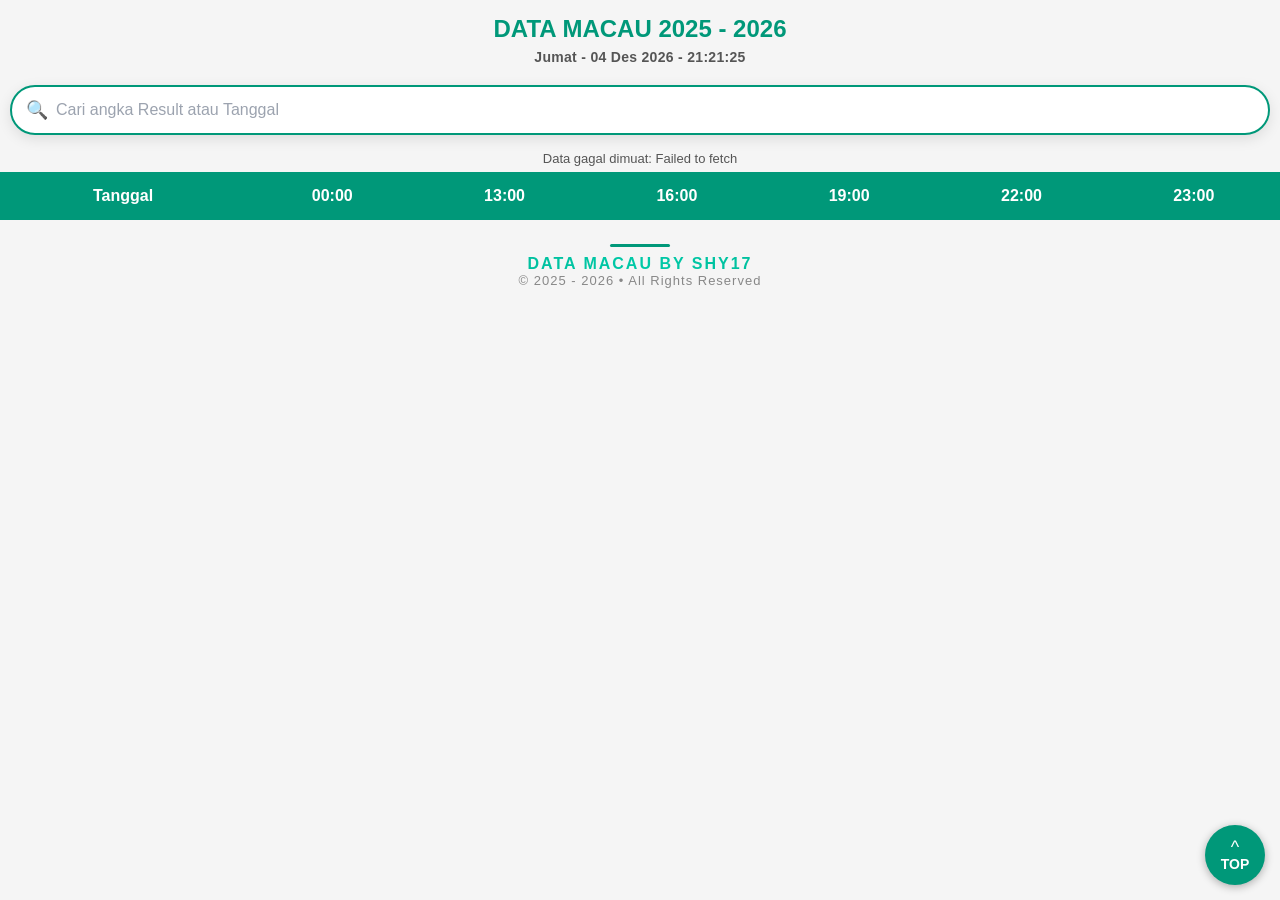
<file: index.html>
<!DOCTYPE html>
<html lang="id">
<head>
<meta charset="UTF-8">
<meta name="viewport" content="width=device-width, initial-scale=1.0">
<title>Data Macau by SHY17</title>
<link rel="stylesheet" href="style.css?v=4">
</head>
<body>
<h2>DATA MACAU 2025 - 2026</h2>
<div id="jamRealTime" class="jam-macau"></div>
<div class="pencarian-wrap">
  <div class="pencarian-box">
    <input id="searchInput" type="text" inputmode="search" autocomplete="off" placeholder="Cari angka Result atau Tanggal" aria-label="Cari angka result atau tanggal">
    <button id="btnClearSearch" type="button" aria-label="Hapus pencarian" hidden>×</button>
  </div>
  <div id="infoHasilCari" class="hasil-cari" role="status" aria-live="polite" hidden></div>
</div>
<div id="statusData" role="status" style="text-align:center;font-size:13px;color:#555;padding:6px 4px"></div>
<table id="tabelku">
<thead><tr><th>Tanggal</th><th>00:00</th><th>13:00</th><th>16:00</th><th>19:00</th><th>22:00</th><th>23:00</th></tr></thead>
<tbody>
<tr><td colspan="7">Memuat data Google Sheets...</td></tr>
</tbody>
</table>

<button id="btnTop" onclick="keAtas()">
  <span class="panah">^</span>
  <span class="teks">TOP</span>
</button>

<script>
  function keAtas(){ window.scrollTo({top:0, behavior:'smooth'}); }
</script>

<footer>
  <div class="garis"></div>
  <div class="brand">DATA MACAU BY SHY17</div>
  <div class="copy">© 2025 - 2026 • All Rights Reserved</div>
</footer>
  
<script src="script.js?v=2" defer></script>
<script>
// JAM REAL TIME - MACAU - LANGSUNG DI HTML BIAR JALAN
function updateJamMacau() {
  const el = document.getElementById('jamRealTime');
  if (!el) return;
  const now = new Date();
  const hari = ['Minggu','Senin','Selasa','Rabu','Kamis','Jumat','Sabtu'];
  const bulan = ['Jan','Feb','Mar','Apr','Mei','Jun','Jul','Agu','Sep','Okt','Nov','Des'];
  const namaHari = hari[now.getDay()];
  const tgl = String(now.getDate()).padStart(2, '0');
  const namaBulan = bulan[now.getMonth()];
  const tahun = now.getFullYear();
  const jam = String(now.getHours()).padStart(2, '0');
  const menit = String(now.getMinutes()).padStart(2, '0');
  const detik = String(now.getSeconds()).padStart(2, '0');
  el.textContent = `${namaHari} - ${tgl} ${namaBulan} ${tahun} - ${jam}:${menit}:${detik}`;
}
updateJamMacau();
setInterval(updateJamMacau, 1000);
</script>
</body>
</body>
</html>
</file>
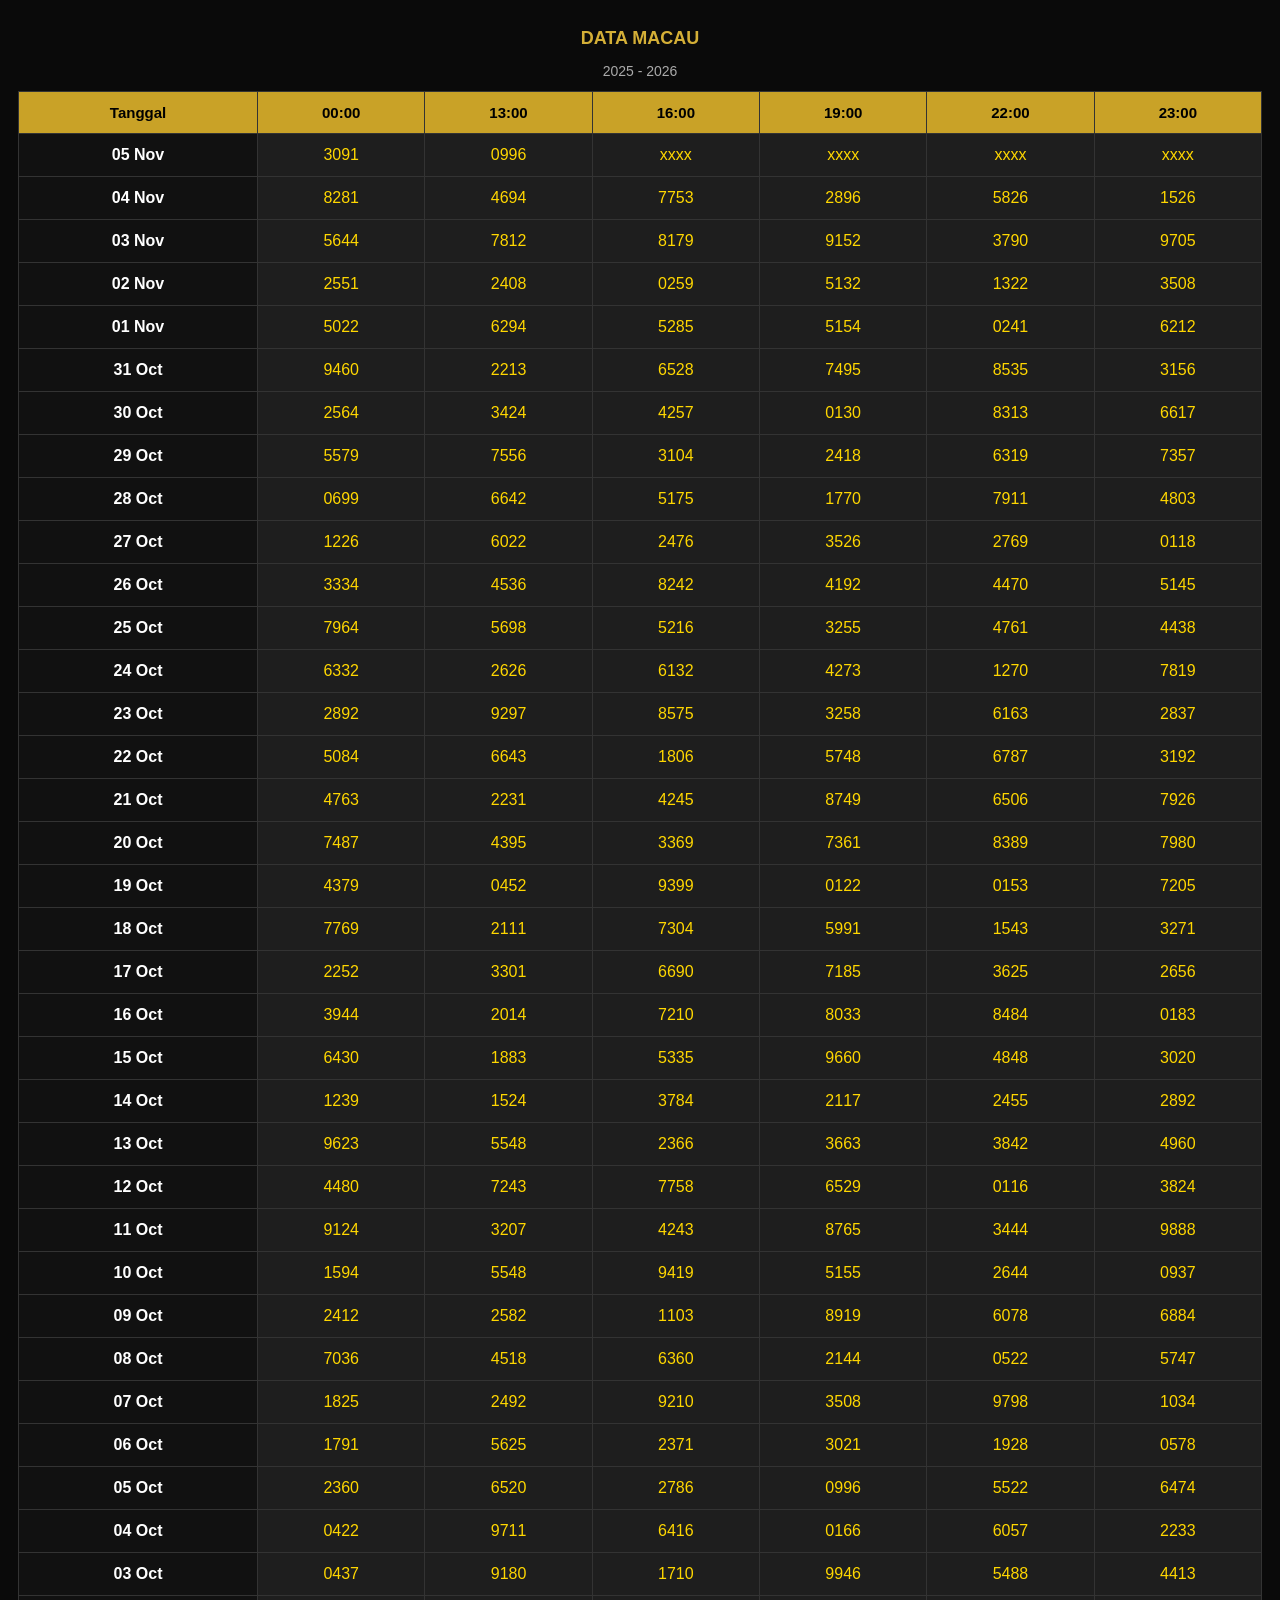
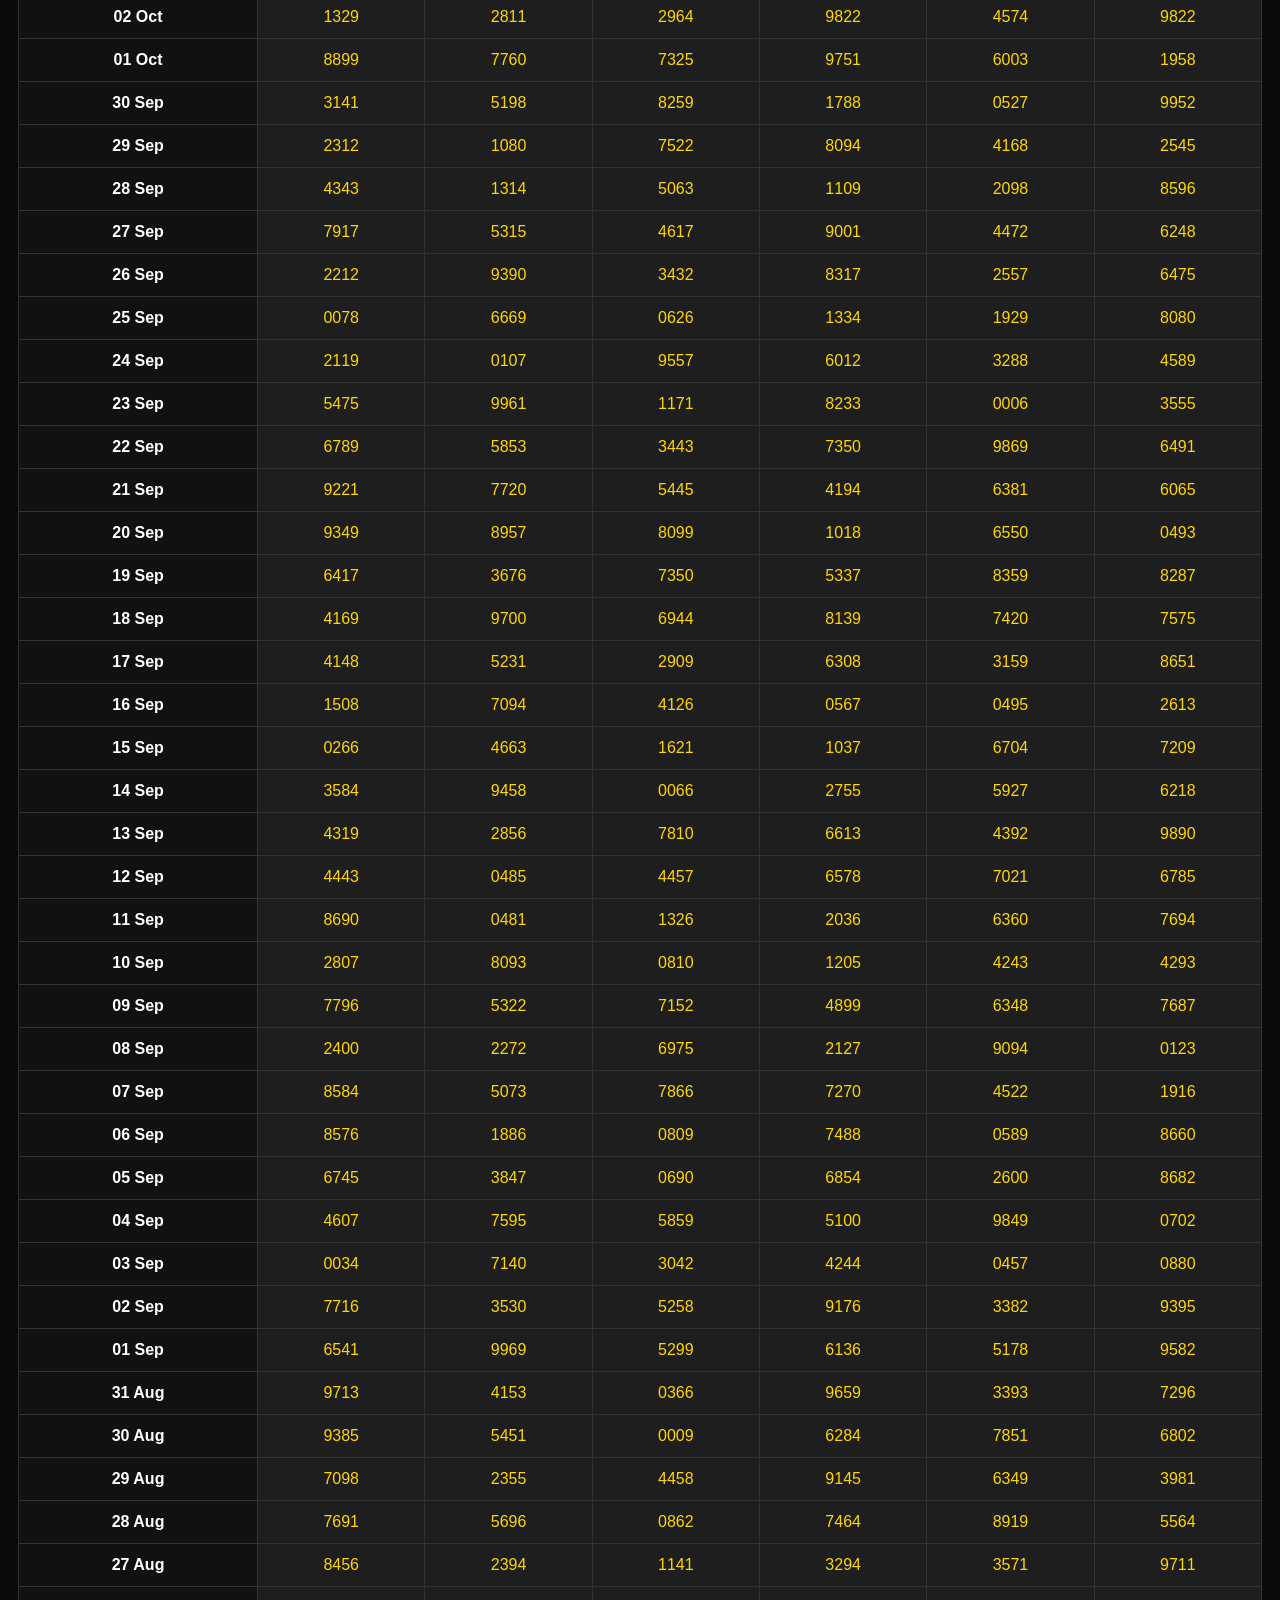
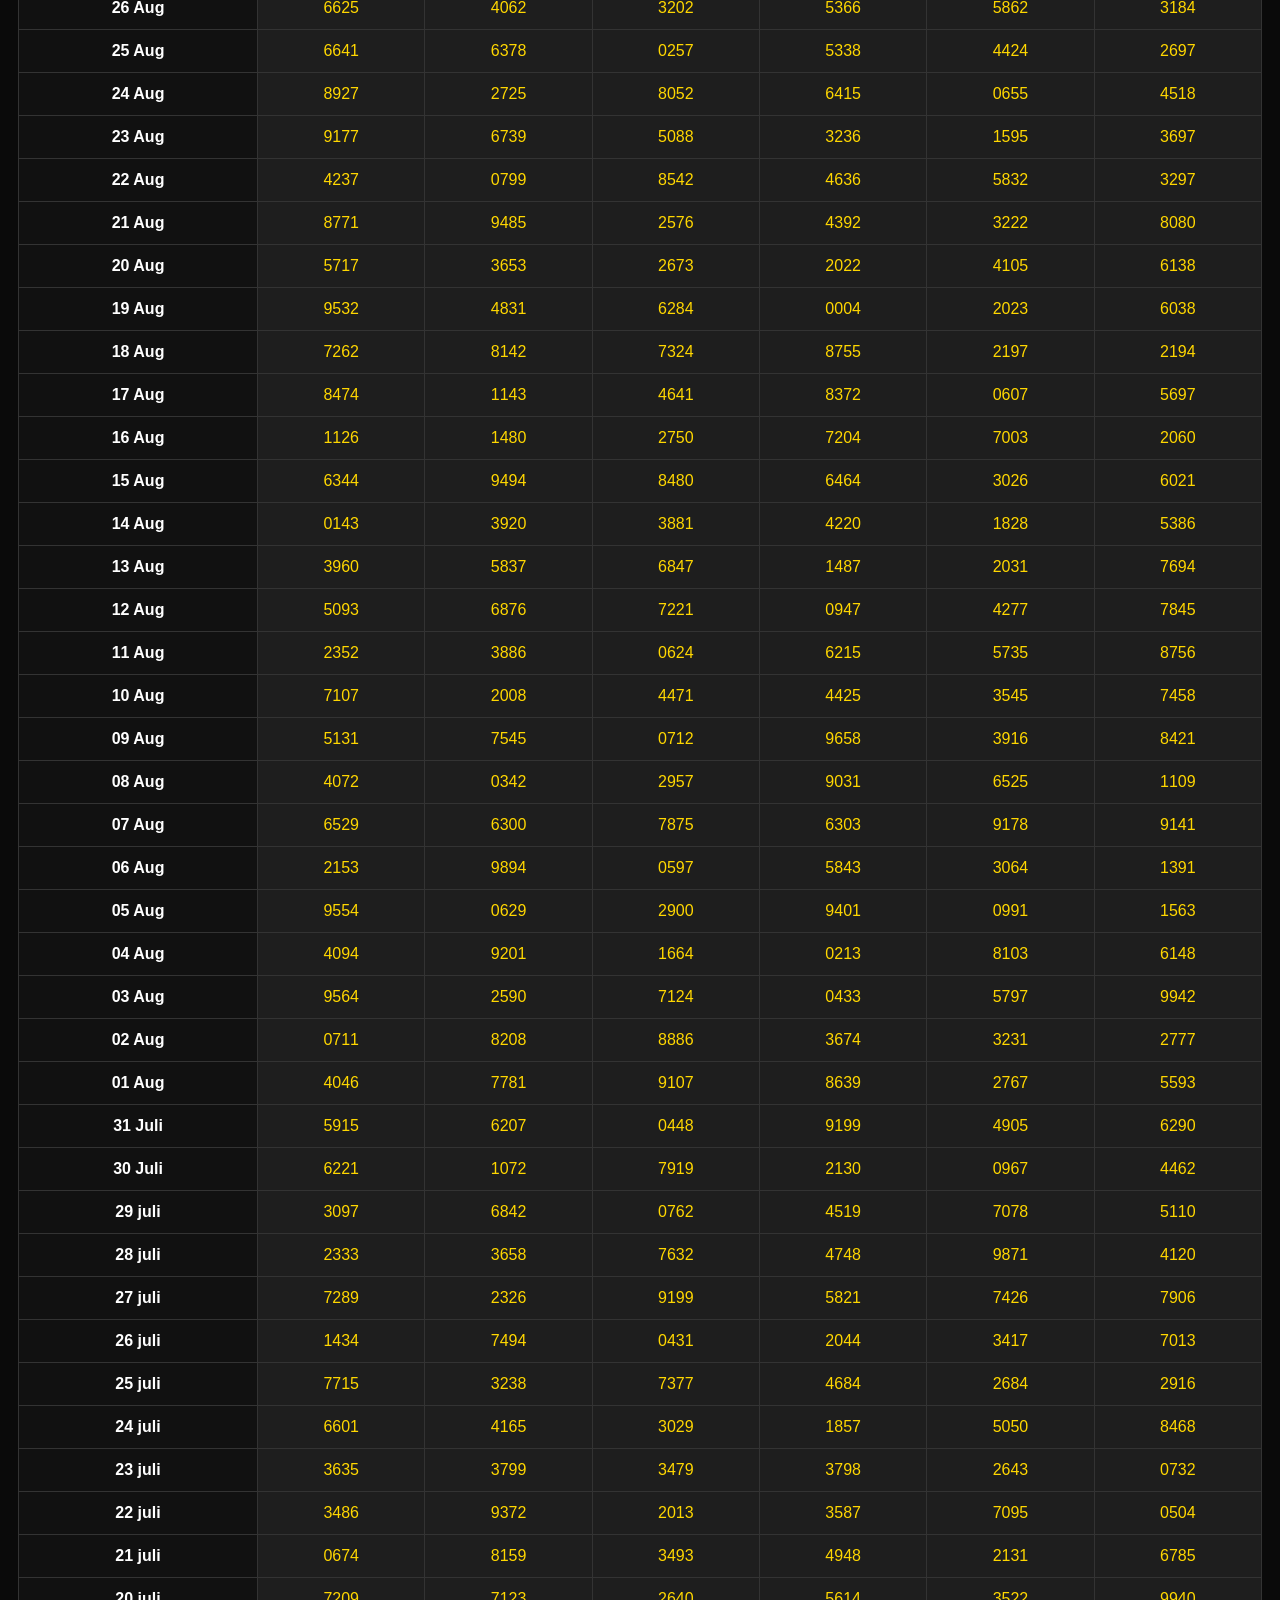
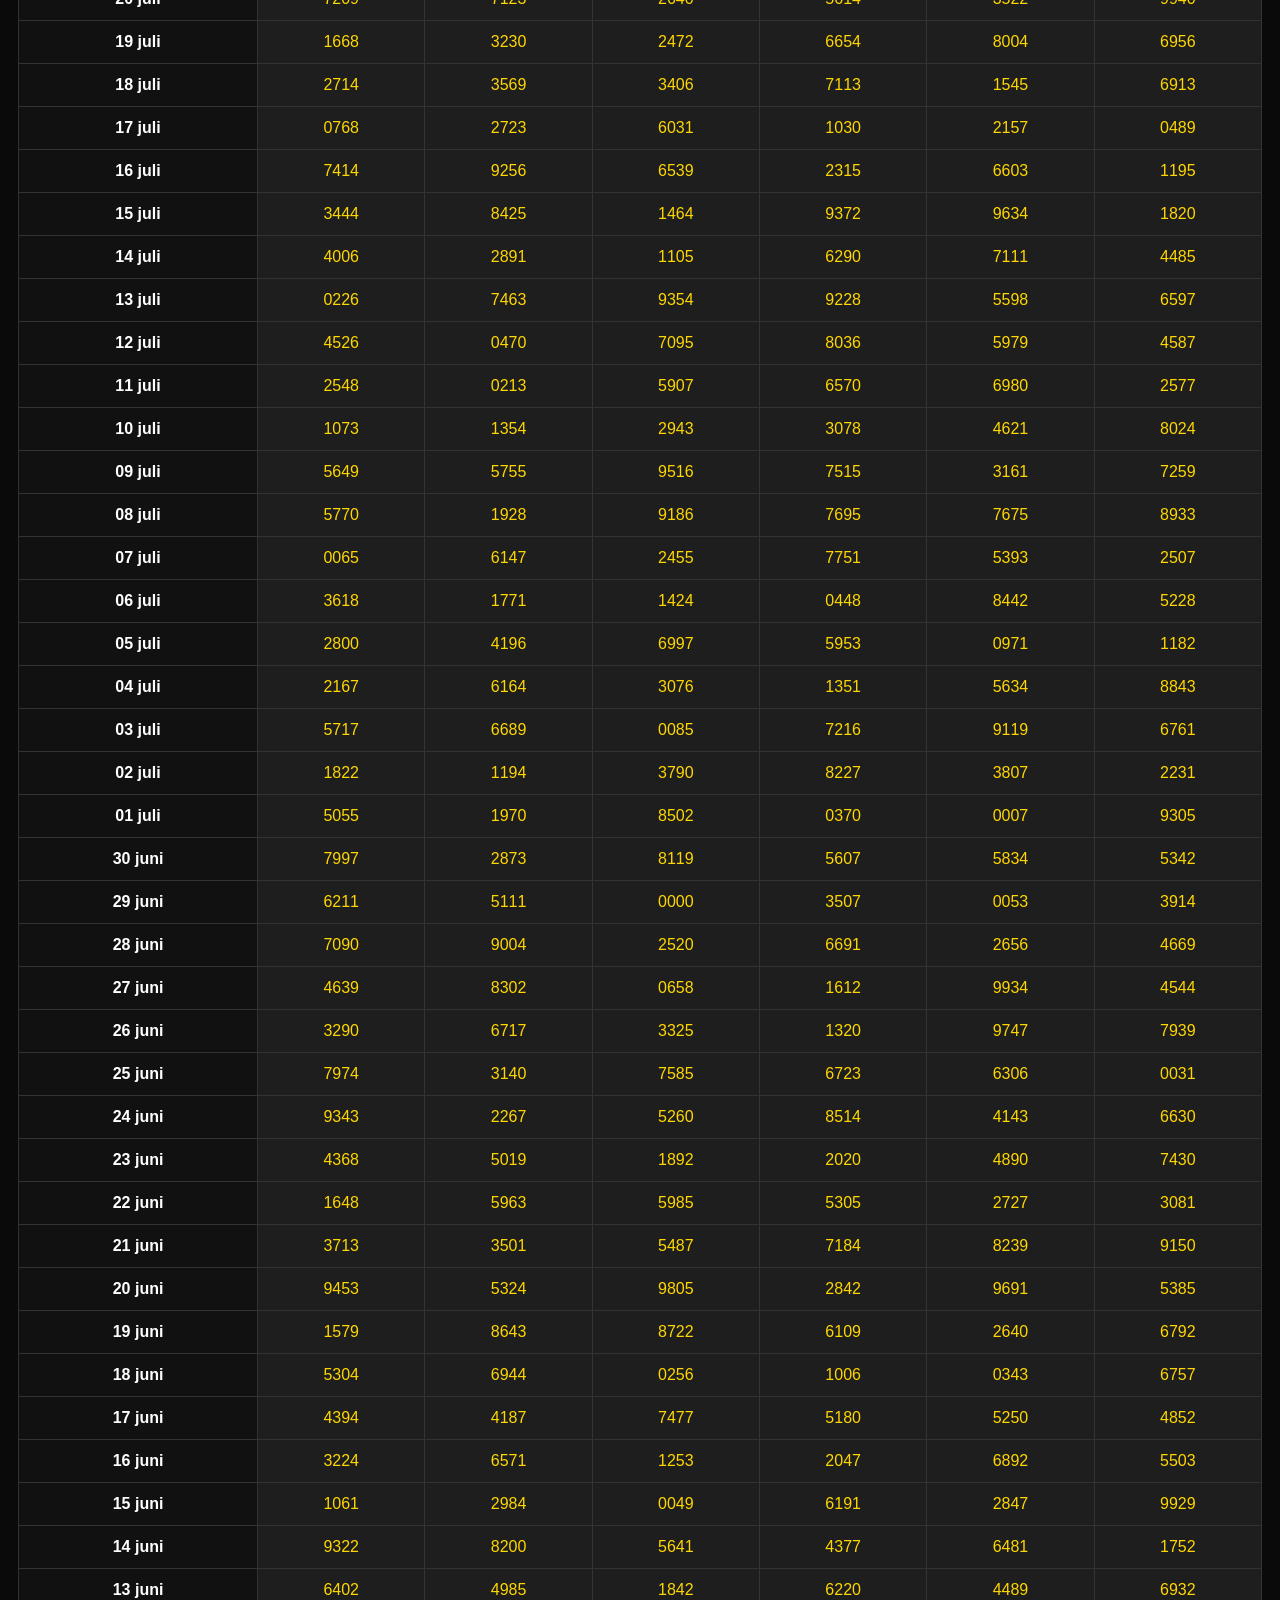
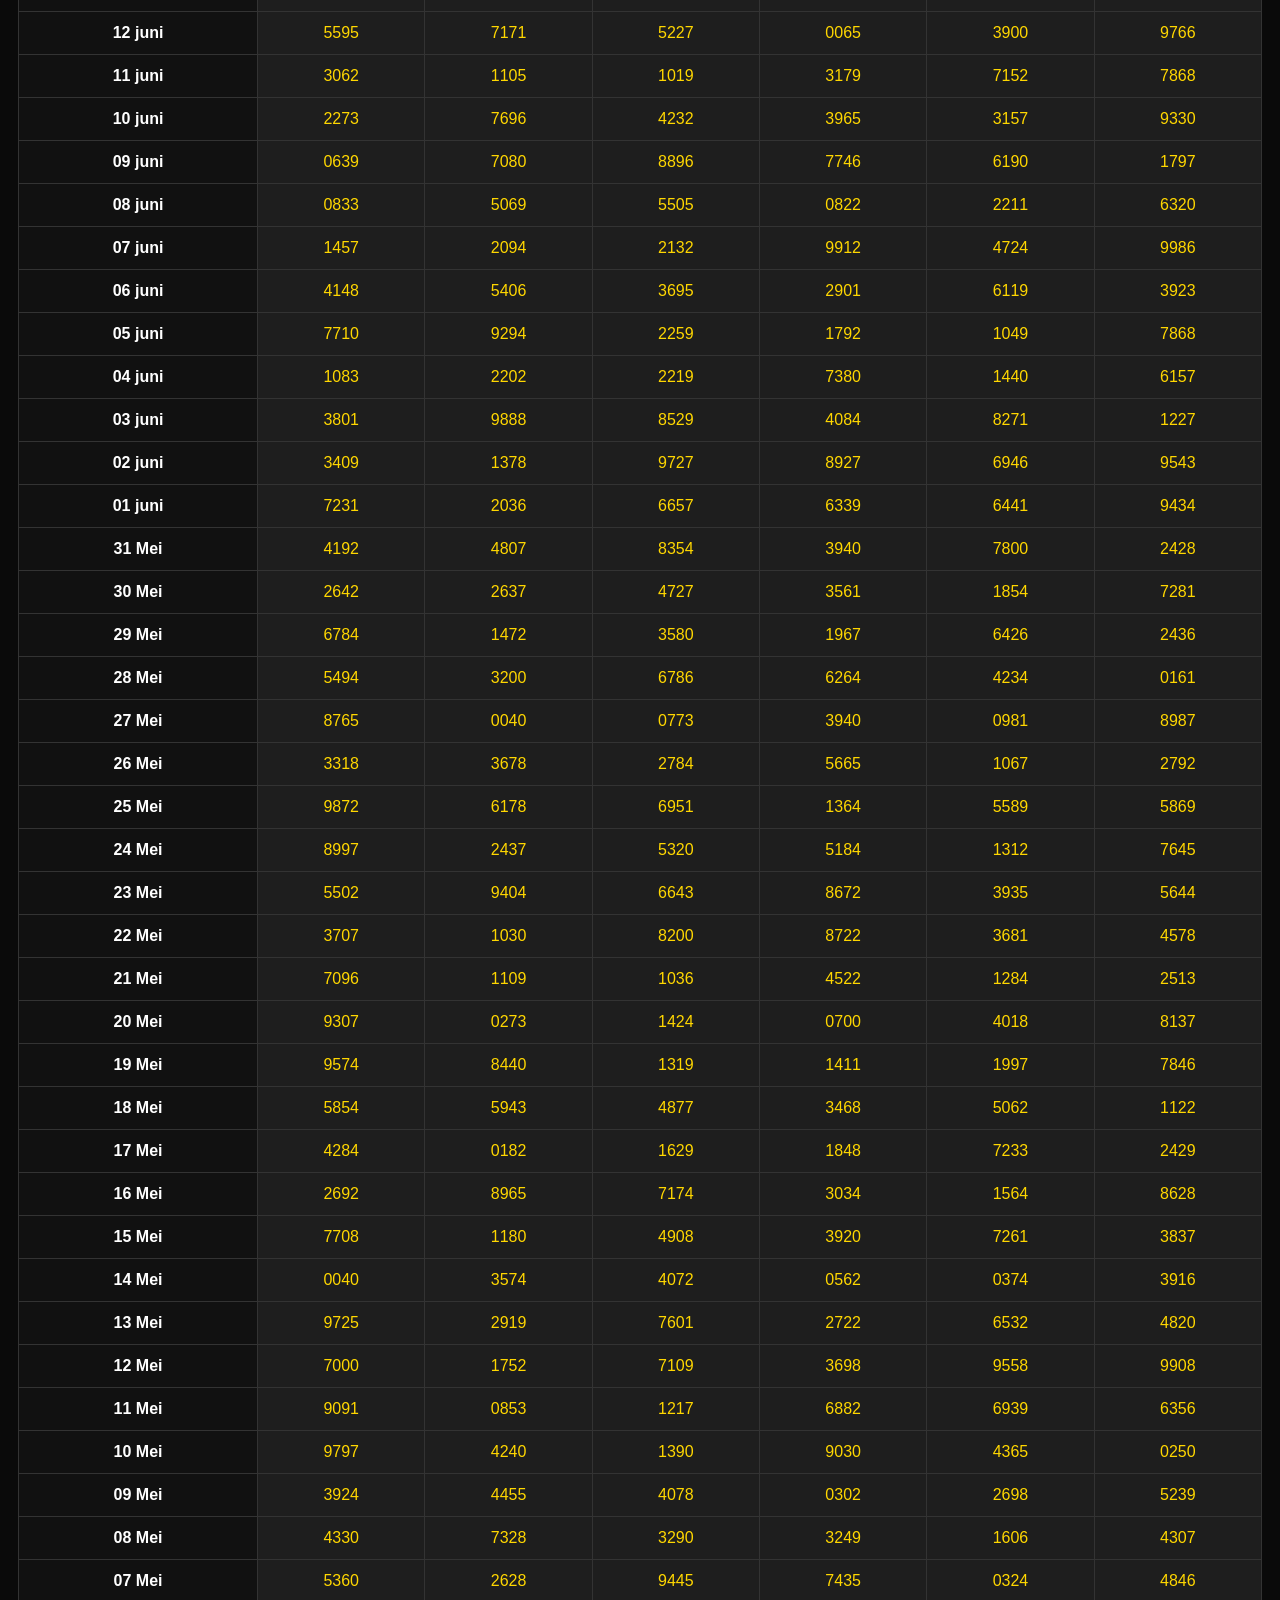
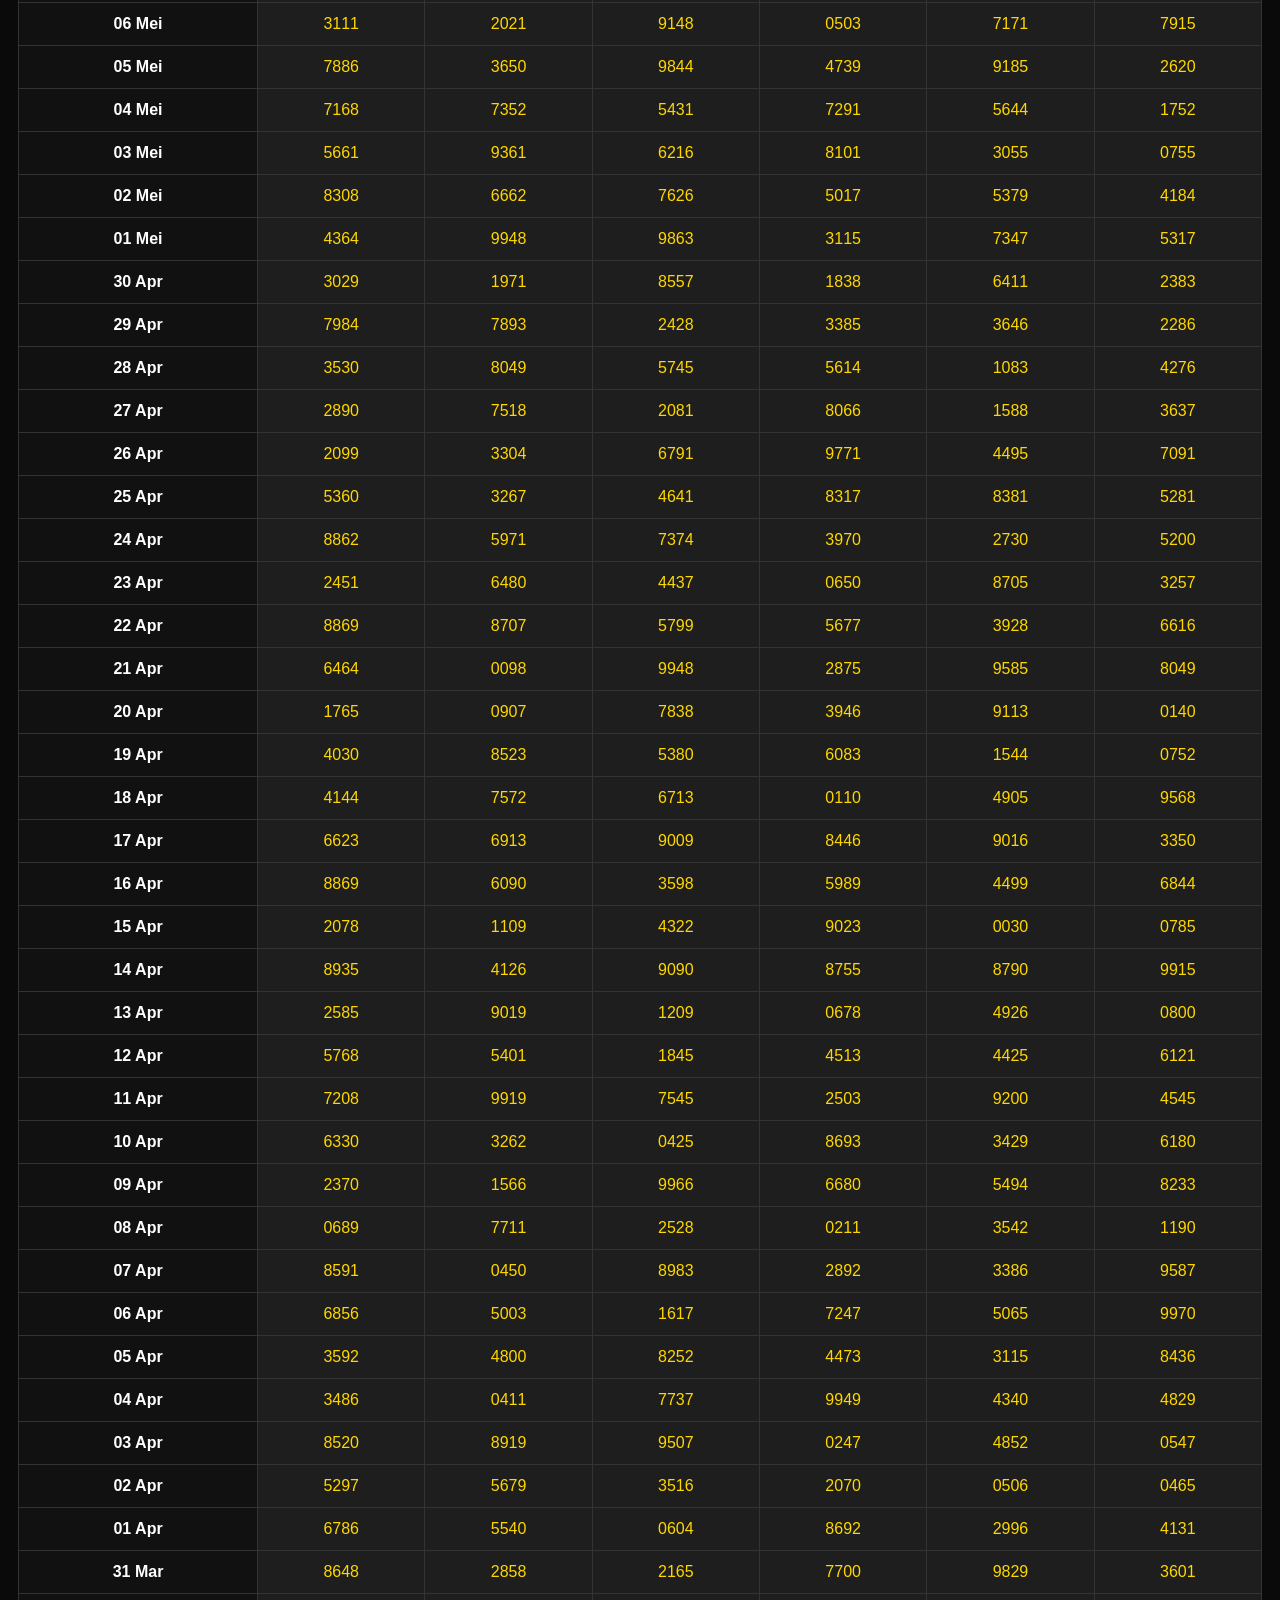
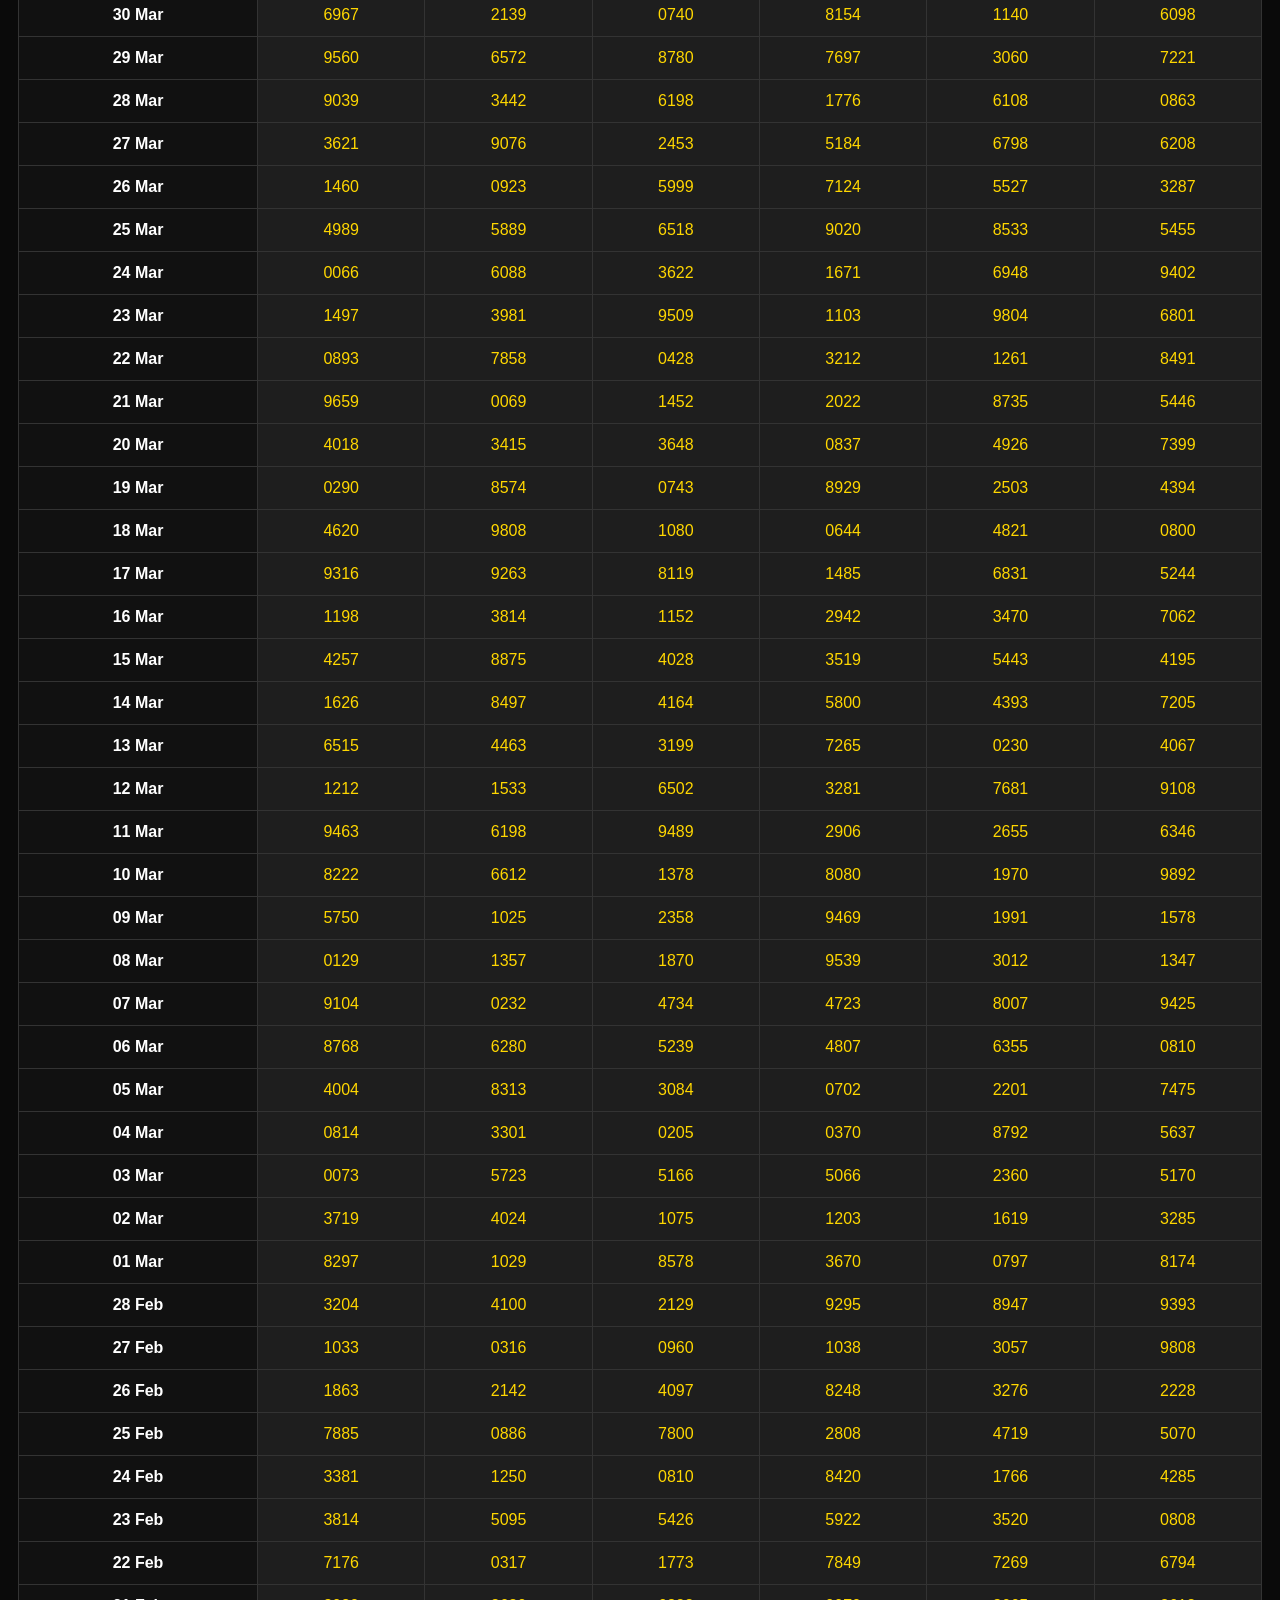
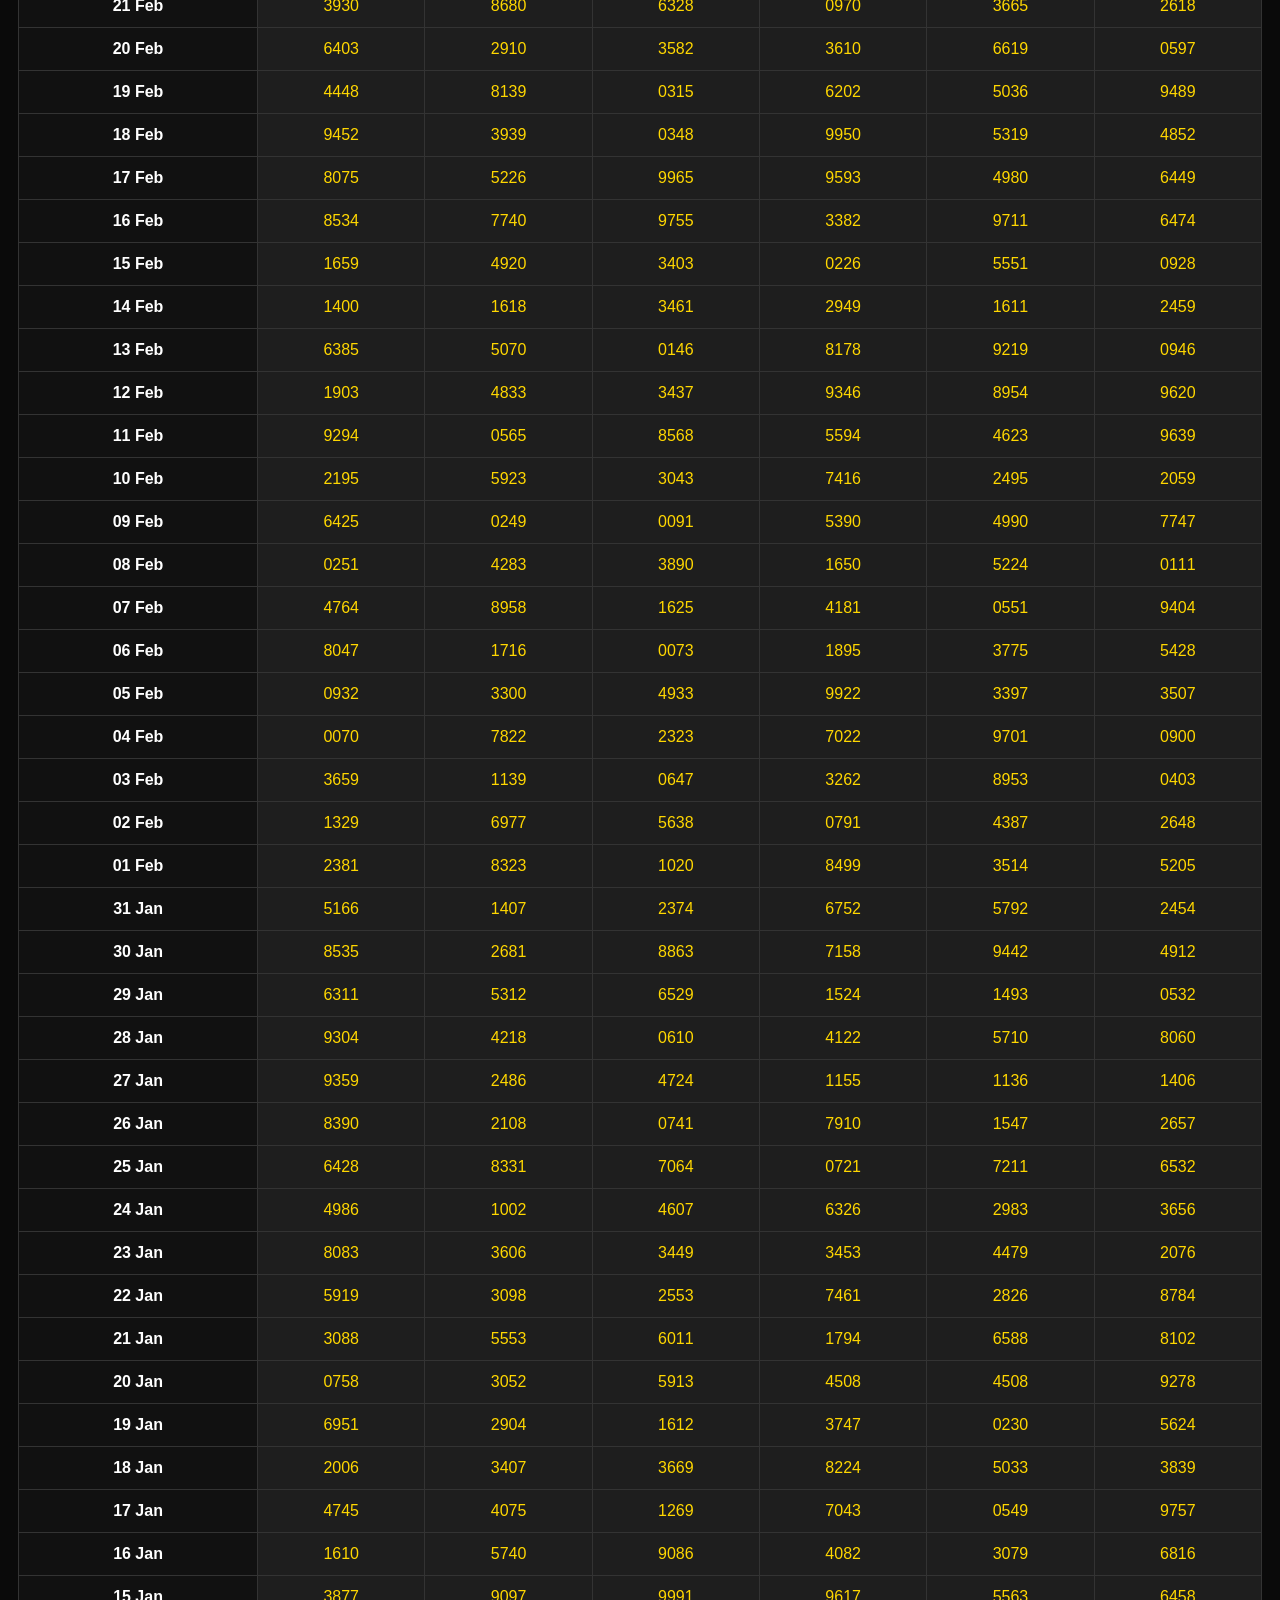
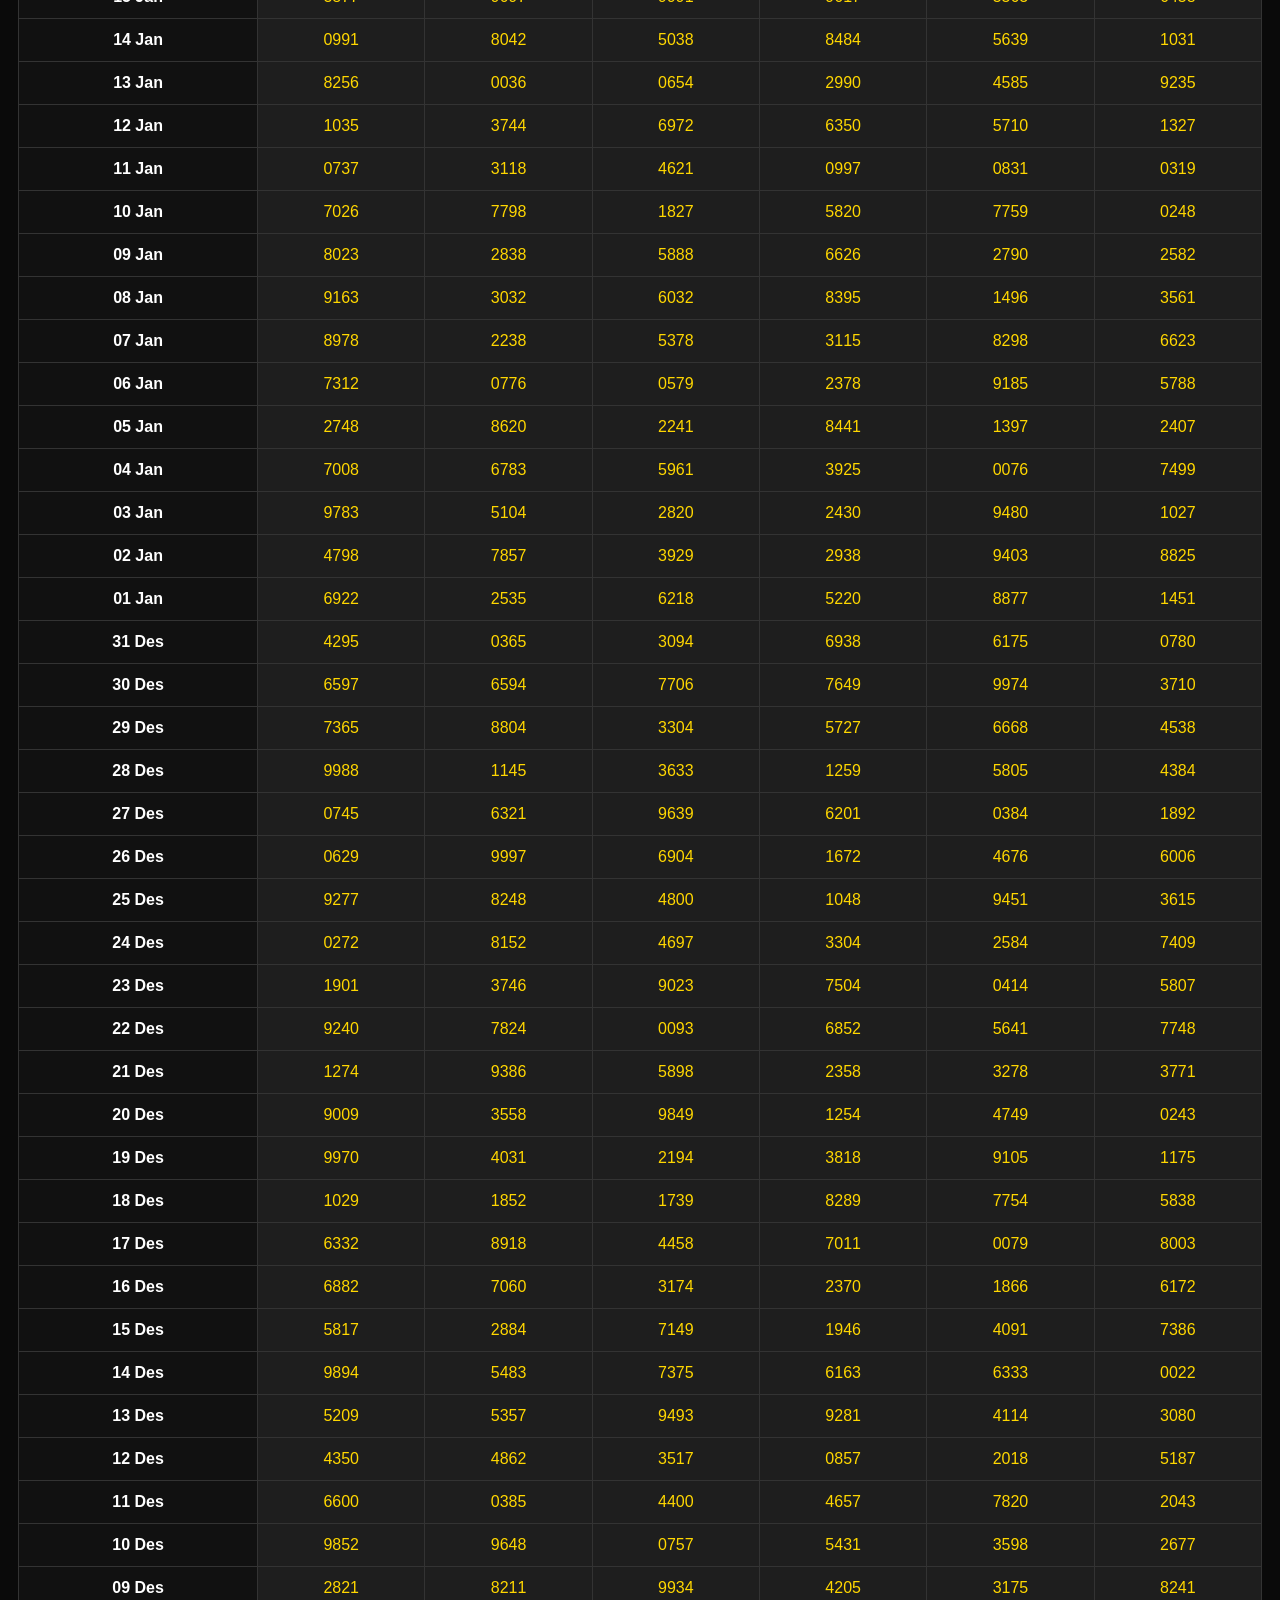
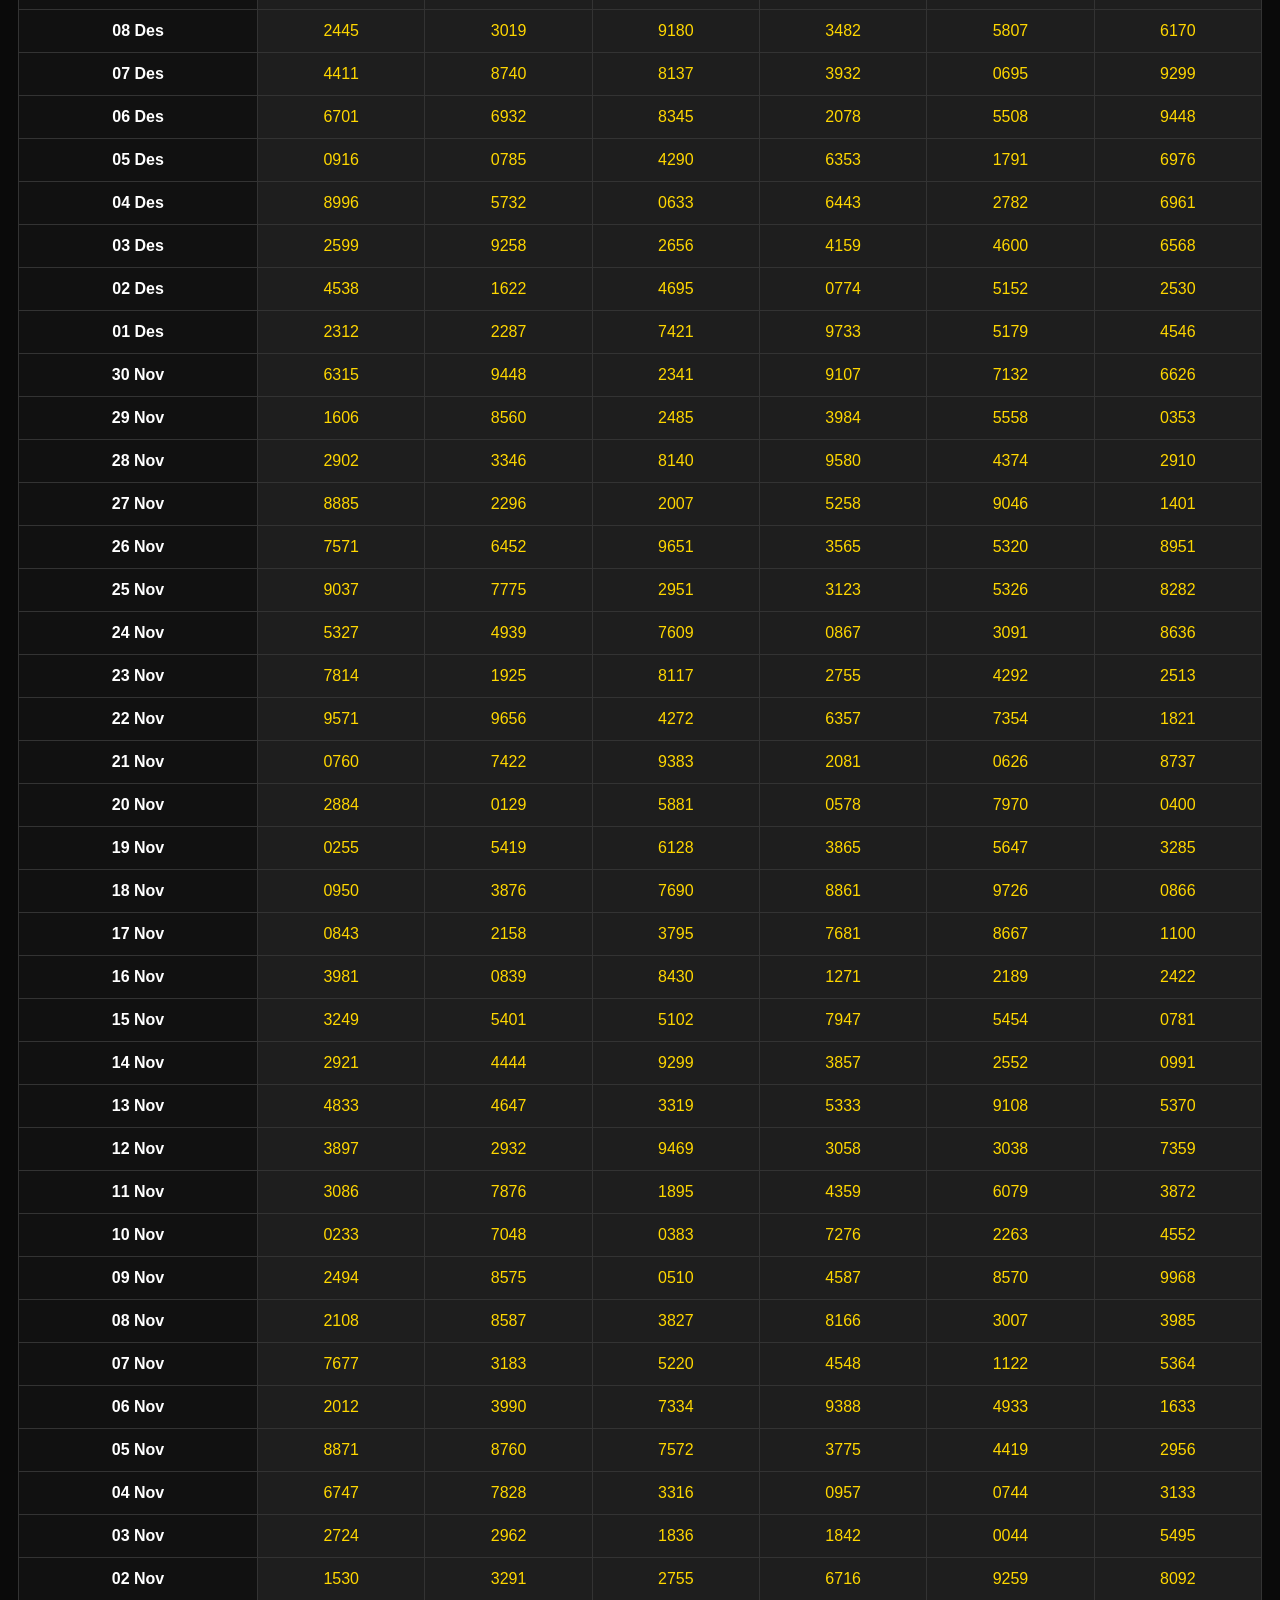
<file: data-macau.html>
<!DOCTYPE html>
<html lang="id">
<head>
<meta charset="UTF-8">
<meta name="viewport" content="width=device-width, initial-scale=1.0">
<title>Data Macau</title>
<style>
 body{background:#0a0a0a;color:#FFD700;font-family:Arial;padding:10px;padding-bottom:80px}
 h2{text-align:center;color:#d4af37;margin:10px;font-size:18px}
 .info{text-align:center;color:#aaa;font-size:14px;margin-bottom:12px}
 .topbar{background:#d4af37;color:#000;text-align:center;padding:6px;font-size:14px;margin-bottom:10px}
 table{width:100%;border-collapse:collapse;background:#1a1a1a}
 th{background:#c9a227;color:#000;padding:12px 4px;border:1px solid #333;font-size:15px;position:sticky;top:0;z-index:10}
 td{border:1px solid #333;padding:12px 4px;text-align:center;color:#FFD700;background:#1e1e1e;font-size:16px}
 td:first-child{background:#111;color:#fff;font-weight:bold;position:sticky;left:0}
 td:focus{background:#2a2a2a;outline:2px solid #d4af37}
 button{display:block;margin:15px auto;padding:12px 25px;background:#d4af37;border:none;border-radius:8px;font-weight:bold;position:fixed;bottom:15px;right:15px;z-index:20}
</style>
</head>
<body>
<h2>DATA MACAU</h2>
<p class="info">2025 - 2026</p>
<table id="tabelku">
<thead><tr><th>Tanggal</th><th>00:00</th><th>13:00</th><th>16:00</th><th>19:00</th><th>22:00</th><th>23:00</th></tr></thead>
<tbody>

<tr><td contenteditable="true">05 Nov</td><td>3091</td><td>0996</td><td>xxxx</td><td>xxxx</td><td>xxxx</td><td>xxxx</td></tr>
<tr><td contenteditable="true">04 Nov</td><td>8281</td><td>4694</td><td>7753</td><td>2896</td><td>5826</td><td>1526</td></tr>
<tr><td contenteditable="true">03 Nov</td><td>5644</td><td>7812</td><td>8179</td><td>9152</td><td>3790</td><td>9705</td></tr>
<tr><td contenteditable="true">02 Nov</td><td>2551</td><td>2408</td><td>0259</td><td>5132</td><td>1322</td><td>3508</td></tr>
<tr><td contenteditable="true">01 Nov</td><td>5022</td><td>6294</td><td>5285</td><td>5154</td><td>0241</td><td>6212</td></tr>

<tr><td contenteditable="true">31 Oct</td><td>9460</td><td>2213</td><td>6528</td><td>7495</td><td>8535</td><td>3156</td></tr>
<tr><td contenteditable="true">30 Oct</td><td>2564</td><td>3424</td><td>4257</td><td>0130</td><td>8313</td><td>6617</td></tr>
<tr><td contenteditable="true">29 Oct</td><td>5579</td><td>7556</td><td>3104</td><td>2418</td><td>6319</td><td>7357</td></tr>
<tr><td contenteditable="true">28 Oct</td><td>0699</td><td>6642</td><td>5175</td><td>1770</td><td>7911</td><td>4803</td></tr>
<tr><td contenteditable="true">27 Oct</td><td>1226</td><td>6022</td><td>2476</td><td>3526</td><td>2769</td><td>0118</td></tr>
<tr><td contenteditable="true">26 Oct</td><td>3334</td><td>4536</td><td>8242</td><td>4192</td><td>4470</td><td>5145</td></tr>
<tr><td contenteditable="true">25 Oct</td><td>7964</td><td>5698</td><td>5216</td><td>3255</td><td>4761</td><td>4438</td></tr>
<tr><td contenteditable="true">24 Oct</td><td>6332</td><td>2626</td><td>6132</td><td>4273</td><td>1270</td><td>7819</td></tr>
<tr><td contenteditable="true">23 Oct</td><td>2892</td><td>9297</td><td>8575</td><td>3258</td><td>6163</td><td>2837</td></tr>
<tr><td contenteditable="true">22 Oct</td><td>5084</td><td>6643</td><td>1806</td><td>5748</td><td>6787</td><td>3192</td></tr>
<tr><td contenteditable="true">21 Oct</td><td>4763</td><td>2231</td><td>4245</td><td>8749</td><td>6506</td><td>7926</td></tr>
<tr><td contenteditable="true">20 Oct</td><td>7487</td><td>4395</td><td>3369</td><td>7361</td><td>8389</td><td>7980</td></tr>
<tr><td contenteditable="true">19 Oct</td><td>4379</td><td>0452</td><td>9399</td><td>0122</td><td>0153</td><td>7205</td></tr>
<tr><td contenteditable="true">18 Oct</td><td>7769</td><td>2111</td><td>7304</td><td>5991</td><td>1543</td><td>3271</td></tr>
<tr><td contenteditable="true">17 Oct</td><td>2252</td><td>3301</td><td>6690</td><td>7185</td><td>3625</td><td>2656</td></tr>
<tr><td contenteditable="true">16 Oct</td><td>3944</td><td>2014</td><td>7210</td><td>8033</td><td>8484</td><td>0183</td></tr>
<tr><td contenteditable="true">15 Oct</td><td>6430</td><td>1883</td><td>5335</td><td>9660</td><td>4848</td><td>3020</td></tr>
<tr><td contenteditable="true">14 Oct</td><td>1239</td><td>1524</td><td>3784</td><td>2117</td><td>2455</td><td>2892</td></tr>
<tr><td contenteditable="true">13 Oct</td><td>9623</td><td>5548</td><td>2366</td><td>3663</td><td>3842</td><td>4960</td></tr>
<tr><td contenteditable="true">12 Oct</td><td>4480</td><td>7243</td><td>7758</td><td>6529</td><td>0116</td><td>3824</td></tr>
<tr><td contenteditable="true">11 Oct</td><td>9124</td><td>3207</td><td>4243</td><td>8765</td><td>3444</td><td>9888</td></tr>
<tr><td contenteditable="true">10 Oct</td><td>1594</td><td>5548</td><td>9419</td><td>5155</td><td>2644</td><td>0937</td></tr>
<tr><td contenteditable="true">09 Oct</td><td>2412</td><td>2582</td><td>1103</td><td>8919</td><td>6078</td><td>6884</td></tr>
<tr><td contenteditable="true">08 Oct</td><td>7036</td><td>4518</td><td>6360</td><td>2144</td><td>0522</td><td>5747</td></tr>
<tr><td contenteditable="true">07 Oct</td><td>1825</td><td>2492</td><td>9210</td><td>3508</td><td>9798</td><td>1034</td></tr>
<tr><td contenteditable="true">06 Oct</td><td>1791</td><td>5625</td><td>2371</td><td>3021</td><td>1928</td><td>0578</td></tr>
<tr><td contenteditable="true">05 Oct</td><td>2360</td><td>6520</td><td>2786</td><td>0996</td><td>5522</td><td>6474</td></tr>
<tr><td contenteditable="true">04 Oct</td><td>0422</td><td>9711</td><td>6416</td><td>0166</td><td>6057</td><td>2233</td></tr>
<tr><td contenteditable="true">03 Oct</td><td>0437</td><td>9180</td><td>1710</td><td>9946</td><td>5488</td><td>4413</td></tr>
<tr><td contenteditable="true">02 Oct</td><td>1329</td><td>2811</td><td>2964</td><td>9822</td><td>4574</td><td>9822</td></tr>
<tr><td contenteditable="true">01 Oct</td><td>8899</td><td>7760</td><td>7325</td><td>9751</td><td>6003</td><td>1958</td></tr>

<tr><td contenteditable="true">30 Sep</td><td>3141</td><td>5198</td><td>8259</td><td>1788</td><td>0527</td><td>9952</td></tr>
<tr><td contenteditable="true">29 Sep</td><td>2312</td><td>1080</td><td>7522</td><td>8094</td><td>4168</td><td>2545</td></tr>
<tr><td contenteditable="true">28 Sep</td><td>4343</td><td>1314</td><td>5063</td><td>1109</td><td>2098</td><td>8596</td></tr>
<tr><td contenteditable="true">27 Sep</td><td>7917</td><td>5315</td><td>4617</td><td>9001</td><td>4472</td><td>6248</td></tr>
<tr><td contenteditable="true">26 Sep</td><td>2212</td><td>9390</td><td>3432</td><td>8317</td><td>2557</td><td>6475</td></tr>
<tr><td contenteditable="true">25 Sep</td><td contenteditable="true">0078</td><td contenteditable="true">6669</td><td contenteditable="true">0626</td><td contenteditable="true">1334</td><td contenteditable="true">1929</td><td contenteditable="true">8080</td></tr>
<tr><td contenteditable="true">24 Sep</td><td contenteditable="true">2119</td><td contenteditable="true">0107</td><td contenteditable="true">9557</td><td contenteditable="true">6012</td><td contenteditable="true">3288</td><td contenteditable="true">4589</td></tr>
<tr><td contenteditable="true">23 Sep</td><td contenteditable="true">5475</td><td contenteditable="true">9961</td><td contenteditable="true">1171</td><td contenteditable="true">8233</td><td contenteditable="true">0006</td><td contenteditable="true">3555</td></tr>
<tr><td contenteditable="true">22 Sep</td><td contenteditable="true">6789</td><td contenteditable="true">5853</td><td contenteditable="true">3443</td><td contenteditable="true">7350</td><td contenteditable="true">9869</td><td contenteditable="true">6491</td></tr>
<tr><td contenteditable="true">21 Sep</td><td contenteditable="true">9221</td><td contenteditable="true">7720</td><td contenteditable="true">5445</td><td contenteditable="true">4194</td><td contenteditable="true">6381</td><td contenteditable="true">6065</td></tr>
<tr><td contenteditable="true">20 Sep</td><td contenteditable="true">9349</td><td contenteditable="true">8957</td><td contenteditable="true">8099</td><td contenteditable="true">1018</td><td contenteditable="true">6550</td><td contenteditable="true">0493</td></tr>
<tr><td contenteditable="true">19 Sep</td><td contenteditable="true">6417</td><td contenteditable="true">3676</td><td contenteditable="true">7350</td><td contenteditable="true">5337</td><td contenteditable="true">8359</td><td contenteditable="true">8287</td></tr>
<tr><td contenteditable="true">18 Sep</td><td contenteditable="true">4169</td><td contenteditable="true">9700</td><td contenteditable="true">6944</td><td contenteditable="true">8139</td><td contenteditable="true">7420</td><td contenteditable="true">7575</td></tr>
<tr><td contenteditable="true">17 Sep</td><td contenteditable="true">4148</td><td contenteditable="true">5231</td><td contenteditable="true">2909</td><td contenteditable="true">6308</td><td contenteditable="true">3159</td><td contenteditable="true">8651</td></tr>
<tr><td contenteditable="true">16 Sep</td><td contenteditable="true">1508</td><td contenteditable="true">7094</td><td contenteditable="true">4126</td><td contenteditable="true">0567</td><td contenteditable="true">0495</td><td contenteditable="true">2613</td></tr>
<tr><td contenteditable="true">15 Sep</td><td contenteditable="true">0266</td><td contenteditable="true">4663</td><td contenteditable="true">1621</td><td contenteditable="true">1037</td><td contenteditable="true">6704</td><td contenteditable="true">7209</td></tr>
<tr><td contenteditable="true">14 Sep</td><td contenteditable="true">3584</td><td contenteditable="true">9458</td><td contenteditable="true">0066</td><td contenteditable="true">2755</td><td contenteditable="true">5927</td><td contenteditable="true">6218</td></tr>
<tr><td contenteditable="true">13 Sep</td><td contenteditable="true">4319</td><td contenteditable="true">2856</td><td contenteditable="true">7810</td><td contenteditable="true">6613</td><td contenteditable="true">4392</td><td contenteditable="true">9890</td></tr>
<tr><td contenteditable="true">12 Sep</td><td contenteditable="true">4443</td><td contenteditable="true">0485</td><td contenteditable="true">4457</td><td contenteditable="true">6578</td><td contenteditable="true">7021</td><td contenteditable="true">6785</td></tr>
<tr><td contenteditable="true">11 Sep</td><td contenteditable="true">8690</td><td contenteditable="true">0481</td><td contenteditable="true">1326</td><td contenteditable="true">2036</td><td contenteditable="true">6360</td><td contenteditable="true">7694</td></tr>
<tr><td contenteditable="true">10 Sep</td><td contenteditable="true">2807</td><td contenteditable="true">8093</td><td contenteditable="true">0810</td><td contenteditable="true">1205</td><td contenteditable="true">4243</td><td contenteditable="true">4293</td></tr>
<tr><td contenteditable="true">09 Sep</td><td contenteditable="true">7796</td><td contenteditable="true">5322</td><td contenteditable="true">7152</td><td contenteditable="true">4899</td><td contenteditable="true">6348</td><td contenteditable="true">7687</td></tr>
<tr><td contenteditable="true">08 Sep</td><td contenteditable="true">2400</td><td contenteditable="true">2272</td><td contenteditable="true">6975</td><td contenteditable="true">2127</td><td contenteditable="true">9094</td><td contenteditable="true">0123</td></tr>
<tr><td contenteditable="true">07 Sep</td><td contenteditable="true">8584</td><td contenteditable="true">5073</td><td contenteditable="true">7866</td><td contenteditable="true">7270</td><td contenteditable="true">4522</td><td contenteditable="true">1916</td></tr>
<tr><td contenteditable="true">06 Sep</td><td contenteditable="true">8576</td><td contenteditable="true">1886</td><td contenteditable="true">0809</td><td contenteditable="true">7488</td><td contenteditable="true">0589</td><td contenteditable="true">8660</td></tr>
<tr><td contenteditable="true">05 Sep</td><td contenteditable="true">6745</td><td contenteditable="true">3847</td><td contenteditable="true">0690</td><td contenteditable="true">6854</td><td contenteditable="true">2600</td><td contenteditable="true">8682</td></tr>
<tr><td contenteditable="true">04 Sep</td><td contenteditable="true">4607</td><td contenteditable="true">7595</td><td contenteditable="true">5859</td><td contenteditable="true">5100</td><td contenteditable="true">9849</td><td contenteditable="true">0702</td></tr>
<tr><td contenteditable="true">03 Sep</td><td contenteditable="true">0034</td><td contenteditable="true">7140</td><td contenteditable="true">3042</td><td contenteditable="true">4244</td><td contenteditable="true">0457</td><td contenteditable="true">0880</td></tr>
<tr><td contenteditable="true">02 Sep</td><td contenteditable="true">7716</td><td contenteditable="true">3530</td><td contenteditable="true">5258</td><td contenteditable="true">9176</td><td contenteditable="true">3382</td><td contenteditable="true">9395</td></tr>
<tr><td contenteditable="true">01 Sep</td><td contenteditable="true">6541</td><td contenteditable="true">9969</td><td contenteditable="true">5299</td><td contenteditable="true">6136</td><td contenteditable="true">5178</td><td contenteditable="true">9582</td></tr>

<tr><td contenteditable="true">31 Aug</td><td contenteditable="true">9713</td><td contenteditable="true">4153</td><td contenteditable="true">0366</td><td contenteditable="true">9659</td><td contenteditable="true">3393</td><td contenteditable="true">7296</td></tr>
<tr><td contenteditable="true">30 Aug</td><td contenteditable="true">9385</td><td contenteditable="true">5451</td><td contenteditable="true">0009</td><td contenteditable="true">6284</td><td contenteditable="true">7851</td><td contenteditable="true">6802</td></tr>
<tr><td contenteditable="true">29 Aug</td><td contenteditable="true">7098</td><td contenteditable="true">2355</td><td contenteditable="true">4458</td><td contenteditable="true">9145</td><td contenteditable="true">6349</td><td contenteditable="true">3981</td></tr>
<tr><td contenteditable="true">28 Aug</td><td contenteditable="true">7691</td><td contenteditable="true">5696</td><td contenteditable="true">0862</td><td contenteditable="true">7464</td><td contenteditable="true">8919</td><td contenteditable="true">5564</td></tr>
<tr><td contenteditable="true">27 Aug</td><td contenteditable="true">8456</td><td contenteditable="true">2394</td><td contenteditable="true">1141</td><td contenteditable="true">3294</td><td contenteditable="true">3571</td><td contenteditable="true">9711</td></tr>
<tr><td contenteditable="true">26 Aug</td><td contenteditable="true">6625</td><td contenteditable="true">4062</td><td contenteditable="true">3202</td><td contenteditable="true">5366</td><td contenteditable="true">5862</td><td contenteditable="true">3184</td></tr>
<tr><td contenteditable="true">25 Aug</td><td contenteditable="true">6641</td><td contenteditable="true">6378</td><td contenteditable="true">0257</td><td contenteditable="true">5338</td><td contenteditable="true">4424</td><td contenteditable="true">2697</td></tr>
<tr><td contenteditable="true">24 Aug</td><td contenteditable="true">8927</td><td contenteditable="true">2725</td><td contenteditable="true">8052</td><td contenteditable="true">6415</td><td contenteditable="true">0655</td><td contenteditable="true">4518</td></tr>
<tr><td contenteditable="true">23 Aug</td><td contenteditable="true">9177</td><td contenteditable="true">6739</td><td contenteditable="true">5088</td><td contenteditable="true">3236</td><td contenteditable="true">1595</td><td contenteditable="true">3697</td></tr>
<tr><td contenteditable="true">22 Aug</td><td contenteditable="true">4237</td><td contenteditable="true">0799</td><td contenteditable="true">8542</td><td contenteditable="true">4636</td><td contenteditable="true">5832</td><td contenteditable="true">3297</td></tr>
<tr><td contenteditable="true">21 Aug</td><td contenteditable="true">8771</td><td contenteditable="true">9485</td><td contenteditable="true">2576</td><td contenteditable="true">4392</td><td contenteditable="true">3222</td><td contenteditable="true">8080</td></tr>
<tr><td contenteditable="true">20 Aug</td><td contenteditable="true">5717</td><td contenteditable="true">3653</td><td contenteditable="true">2673</td><td contenteditable="true">2022</td><td contenteditable="true">4105</td><td contenteditable="true">6138</td></tr>
<tr><td contenteditable="true">19 Aug</td><td>9532</td><td>4831</td><td>6284</td><td>0004</td><td>2023</td><td>6038</td></tr>
<tr><td contenteditable="true">18 Aug</td><td>7262</td><td>8142</td><td>7324</td><td>8755</td><td>2197</td><td>2194</td></tr>
<tr><td contenteditable="true">17 Aug</td><td>8474</td><td>1143</td><td>4641</td><td>8372</td><td>0607</td><td>5697</td></tr>
<tr><td contenteditable="true">16 Aug</td><td>1126</td><td>1480</td><td>2750</td><td>7204</td><td>7003</td><td>2060</td></tr>
<tr><td contenteditable="true">15 Aug</td><td>6344</td><td>9494</td><td>8480</td><td>6464</td><td>3026</td><td>6021</td></tr>
<tr><td contenteditable="true">14 Aug</td><td>0143</td><td>3920</td><td>3881</td><td>4220</td><td>1828</td><td>5386</td></tr>
<tr><td contenteditable="true">13 Aug</td><td>3960</td><td>5837</td><td>6847</td><td>1487</td><td>2031</td><td>7694</td></tr>
<tr><td contenteditable="true">12 Aug</td><td>5093</td><td>6876</td><td>7221</td><td>0947</td><td>4277</td><td>7845</td></tr>
<tr><td contenteditable="true">11 Aug</td><td>2352</td><td>3886</td><td>0624</td><td>6215</td><td>5735</td><td>8756</td></tr>
<tr><td contenteditable="true">10 Aug</td><td>7107</td><td>2008</td><td>4471</td><td>4425</td><td>3545</td><td>7458</td></tr>
<tr><td contenteditable="true">09 Aug</td><td>5131</td><td>7545</td><td>0712</td><td>9658</td><td>3916</td><td>8421</td></tr>
<tr><td contenteditable="true">08 Aug</td><td>4072</td><td>0342</td><td>2957</td><td>9031</td><td>6525</td><td>1109</td></tr>
<tr><td contenteditable="true">07 Aug</td><td>6529</td><td>6300</td><td>7875</td><td>6303</td><td>9178</td><td>9141</td></tr>
<tr><td contenteditable="true">06 Aug</td><td>2153</td><td>9894</td><td>0597</td><td>5843</td><td>3064</td><td>1391</td></tr>
<tr><td contenteditable="true">05 Aug</td><td>9554</td><td>0629</td><td>2900</td><td>9401</td><td>0991</td><td>1563</td></tr>
<tr><td contenteditable="true">04 Aug</td><td>4094</td><td>9201</td><td>1664</td><td>0213</td><td>8103</td><td>6148</td></tr>
<tr><td contenteditable="true">03 Aug</td><td>9564</td><td>2590</td><td>7124</td><td>0433</td><td>5797</td><td>9942</td></tr>
<tr><td contenteditable="true">02 Aug</td><td>0711</td><td>8208</td><td>8886</td><td>3674</td><td>3231</td><td>2777</td></tr>
<tr><td contenteditable="true">01 Aug</td><td>4046</td><td>7781</td><td>9107</td><td>8639</td><td>2767</td><td>5593</td></tr>

<tr><td contenteditable="true">31 Juli</td><td>5915</td><td>6207</td><td>0448</td><td>9199</td><td>4905</td><td>6290</td></tr>
<tr><td contenteditable="true">30 Juli</td><td>6221</td><td>1072</td><td>7919</td><td>2130</td><td>0967</td><td>4462</td></tr>
<tr><td contenteditable="true">29 juli</td><td>3097</td><td>6842</td><td>0762</td><td>4519</td><td>7078</td><td>5110</td></tr>
<tr><td contenteditable="true">28 juli</td><td>2333</td><td>3658</td><td>7632</td><td>4748</td><td>9871</td><td>4120</td></tr>
<tr><td contenteditable="true">27 juli</td><td>7289</td><td>2326</td><td>9199</td><td>5821</td><td>7426</td><td>7906</td></tr>
<tr><td contenteditable="true">26 juli</td><td>1434</td><td>7494</td><td>0431</td><td>2044</td><td>3417</td><td>7013</td></tr>
<tr><td contenteditable="true">25 juli</td><td>7715</td><td>3238</td><td>7377</td><td>4684</td><td>2684</td><td>2916</td></tr>
<tr><td contenteditable="true">24 juli</td><td>6601</td><td>4165</td><td>3029</td><td>1857</td><td>5050</td><td>8468</td></tr>
<tr><td contenteditable="true">23 juli</td><td>3635</td><td>3799</td><td>3479</td><td>3798</td><td>2643</td><td>0732</td></tr>
<tr><td contenteditable="true">22 juli</td><td>3486</td><td>9372</td><td>2013</td><td>3587</td><td>7095</td><td>0504</td></tr>
<tr><td contenteditable="true">21 juli</td><td>0674</td><td>8159</td><td>3493</td><td>4948</td><td>2131</td><td>6785</td></tr>
<tr><td contenteditable="true">20 juli</td><td>7209</td><td>7123</td><td>2640</td><td>5614</td><td>3522</td><td>9940</td></tr>
<tr><td contenteditable="true">19 juli</td><td>1668</td><td>3230</td><td>2472</td><td>6654</td><td>8004</td><td>6956</td></tr>
<tr><td contenteditable="true">18 juli</td><td>2714</td><td>3569</td><td>3406</td><td>7113</td><td>1545</td><td>6913</td></tr>
<tr><td contenteditable="true">17 juli</td><td>0768</td><td>2723</td><td>6031</td><td>1030</td><td>2157</td><td>0489</td></tr>
<tr><td contenteditable="true">16 juli</td><td>7414</td><td>9256</td><td>6539</td><td>2315</td><td>6603</td><td>1195</td></tr>
<tr><td contenteditable="true">15 juli</td><td>3444</td><td>8425</td><td>1464</td><td>9372</td><td>9634</td><td>1820</td></tr>
<tr><td contenteditable="true">14 juli</td><td>4006</td><td>2891</td><td>1105</td><td>6290</td><td>7111</td><td>4485</td></tr>
<tr><td contenteditable="true">13 juli</td><td>0226</td><td>7463</td><td>9354</td><td>9228</td><td>5598</td><td>6597</td></tr>
<tr><td contenteditable="true">12 juli</td><td>4526</td><td>0470</td><td>7095</td><td>8036</td><td>5979</td><td>4587</td></tr>
<tr><td contenteditable="true">11 juli</td><td>2548</td><td>0213</td><td>5907</td><td>6570</td><td>6980</td><td>2577</td></tr>
<tr><td contenteditable="true">10 juli</td><td>1073</td><td>1354</td><td>2943</td><td>3078</td><td>4621</td><td>8024</td></tr>
<tr><td contenteditable="true">09 juli</td><td>5649</td><td>5755</td><td>9516</td><td>7515</td><td>3161</td><td>7259</td></tr>
<tr><td contenteditable="true">08 juli</td><td>5770</td><td>1928</td><td>9186</td><td>7695</td><td>7675</td><td>8933</td></tr>
<tr><td contenteditable="true">07 juli</td><td>0065</td><td>6147</td><td>2455</td><td>7751</td><td>5393</td><td>2507</td></tr>
<tr><td contenteditable="true">06 juli</td><td>3618</td><td>1771</td><td>1424</td><td>0448</td><td>8442</td><td>5228</td></tr>
<tr><td contenteditable="true">05 juli</td><td>2800</td><td>4196</td><td>6997</td><td>5953</td><td>0971</td><td>1182</td></tr>
<tr><td contenteditable="true">04 juli</td><td>2167</td><td>6164</td><td>3076</td><td>1351</td><td>5634</td><td>8843</td></tr>
<tr><td contenteditable="true">03 juli</td><td>5717</td><td>6689</td><td>0085</td><td>7216</td><td>9119</td><td>6761</td></tr>
<tr><td contenteditable="true">02 juli</td><td>1822</td><td>1194</td><td>3790</td><td>8227</td><td>3807</td><td>2231</td></tr>
<tr><td contenteditable="true">01 juli</td><td>5055</td><td>1970</td><td>8502</td><td>0370</td><td>0007</td><td>9305</td></tr>

<tr><td contenteditable="true">30 juni</td><td>7997</td><td>2873</td><td>8119</td><td>5607</td><td>5834</td><td>5342</td></tr>
<tr><td contenteditable="true">29 juni</td><td>6211</td><td>5111</td><td>0000</td><td>3507</td><td>0053</td><td>3914</td></tr>
<tr><td contenteditable="true">28 juni</td><td>7090</td><td>9004</td><td>2520</td><td>6691</td><td>2656</td><td>4669</td></tr>
<tr><td contenteditable="true">27 juni</td><td>4639</td><td>8302</td><td>0658</td><td>1612</td><td>9934</td><td>4544</td></tr>
<tr><td contenteditable="true">26 juni</td><td>3290</td><td>6717</td><td>3325</td><td>1320</td><td>9747</td><td>7939</td></tr>
<tr><td contenteditable="true">25 juni</td><td>7974</td><td>3140</td><td>7585</td><td>6723</td><td>6306</td><td>0031</td></tr>
<tr><td contenteditable="true">24 juni</td><td>9343</td><td>2267</td><td>5260</td><td>8514</td><td>4143</td><td>6630</td></tr>
<tr><td contenteditable="true">23 juni</td><td>4368</td><td>5019</td><td>1892</td><td>2020</td><td>4890</td><td>7430</td></tr>
<tr><td contenteditable="true">22 juni</td><td>1648</td><td>5963</td><td>5985</td><td>5305</td><td>2727</td><td>3081</td></tr>
<tr><td contenteditable="true">21 juni</td><td>3713</td><td>3501</td><td>5487</td><td>7184</td><td>8239</td><td>9150</td></tr>
<tr><td contenteditable="true">20 juni</td><td>9453</td><td>5324</td><td>9805</td><td>2842</td><td>9691</td><td>5385</td></tr>
<tr><td contenteditable="true">19 juni</td><td>1579</td><td>8643</td><td>8722</td><td>6109</td><td>2640</td><td>6792</td></tr>
<tr><td contenteditable="true">18 juni</td><td>5304</td><td>6944</td><td>0256</td><td>1006</td><td>0343</td><td>6757</td></tr>
<tr><td contenteditable="true">17 juni</td><td>4394</td><td>4187</td><td>7477</td><td>5180</td><td>5250</td><td>4852</td></tr>
<tr><td contenteditable="true">16 juni</td><td>3224</td><td>6571</td><td>1253</td><td>2047</td><td>6892</td><td>5503</td></tr>
<tr><td contenteditable="true">15 juni</td><td>1061</td><td>2984</td><td>0049</td><td>6191</td><td>2847</td><td>9929</td></tr>
<tr><td contenteditable="true">14 juni</td><td>9322</td><td>8200</td><td>5641</td><td>4377</td><td>6481</td><td>1752</td></tr>
<tr><td contenteditable="true">13 juni</td><td>6402</td><td>4985</td><td>1842</td><td>6220</td><td>4489</td><td>6932</td></tr>
<tr><td contenteditable="true">12 juni</td><td>5595</td><td>7171</td><td>5227</td><td>0065</td><td>3900</td><td>9766</td></tr>
<tr><td contenteditable="true">11 juni</td><td>3062</td><td>1105</td><td>1019</td><td>3179</td><td>7152</td><td>7868</td></tr>
<tr><td contenteditable="true">10 juni</td><td>2273</td><td>7696</td><td>4232</td><td>3965</td><td>3157</td><td>9330</td></tr>
<tr><td contenteditable="true">09 juni</td><td>0639</td><td>7080</td><td>8896</td><td>7746</td><td>6190</td><td>1797</td></tr>
<tr><td contenteditable="true">08 juni</td><td>0833</td><td>5069</td><td>5505</td><td>0822</td><td>2211</td><td>6320</td></tr>
<tr><td contenteditable="true">07 juni</td><td>1457</td><td>2094</td><td>2132</td><td>9912</td><td>4724</td><td>9986</td></tr>
<tr><td contenteditable="true">06 juni</td><td>4148</td><td>5406</td><td>3695</td><td>2901</td><td>6119</td><td>3923</td></tr>
<tr><td contenteditable="true">05 juni</td><td>7710</td><td>9294</td><td>2259</td><td>1792</td><td>1049</td><td>7868</td></tr>
<tr><td contenteditable="true">04 juni</td><td>1083</td><td>2202</td><td>2219</td><td>7380</td><td>1440</td><td>6157</td></tr>
<tr><td contenteditable="true">03 juni</td><td>3801</td><td>9888</td><td>8529</td><td>4084</td><td>8271</td><td>1227</td></tr>
<tr><td contenteditable="true">02 juni</td><td>3409</td><td>1378</td><td>9727</td><td>8927</td><td>6946</td><td>9543</td></tr>
<tr><td contenteditable="true">01 juni</td><td>7231</td><td>2036</td><td>6657</td><td>6339</td><td>6441</td><td>9434</td></tr>

<tr><td contenteditable="true">31 Mei</td><td>4192</td><td>4807</td><td>8354</td><td>3940</td><td>7800</td><td>2428</td></tr>
<tr><td contenteditable="true">30 Mei</td><td>2642</td><td>2637</td><td>4727</td><td>3561</td><td>1854</td><td>7281</td></tr>
<tr><td contenteditable="true">29 Mei</td><td>6784</td><td>1472</td><td>3580</td><td>1967</td><td>6426</td><td>2436</td></tr>
<tr><td contenteditable="true">28 Mei</td><td>5494</td><td>3200</td><td>6786</td><td>6264</td><td>4234</td><td>0161</td></tr>
<tr><td contenteditable="true">27 Mei</td><td>8765</td><td>0040</td><td>0773</td><td>3940</td><td>0981</td><td>8987</td></tr>
<tr><td contenteditable="true">26 Mei</td><td>3318</td><td>3678</td><td>2784</td><td>5665</td><td>1067</td><td>2792</td></tr>
<tr><td contenteditable="true">25 Mei</td><td>9872</td><td>6178</td><td>6951</td><td>1364</td><td>5589</td><td>5869</td></tr>
<tr><td contenteditable="true">24 Mei</td><td>8997</td><td>2437</td><td>5320</td><td>5184</td><td>1312</td><td>7645</td></tr>
<tr><td contenteditable="true">23 Mei</td><td>5502</td><td>9404</td><td>6643</td><td>8672</td><td>3935</td><td>5644</td></tr>
<tr><td contenteditable="true">22 Mei</td><td>3707</td><td>1030</td><td>8200</td><td>8722</td><td>3681</td><td>4578</td></tr>
<tr><td contenteditable="true">21 Mei</td><td>7096</td><td>1109</td><td>1036</td><td>4522</td><td>1284</td><td>2513</td></tr>
<tr><td contenteditable="true">20 Mei</td><td>9307</td><td>0273</td><td>1424</td><td>0700</td><td>4018</td><td>8137</td></tr>
<tr><td contenteditable="true">19 Mei</td><td>9574</td><td>8440</td><td>1319</td><td>1411</td><td>1997</td><td>7846</td></tr>
<tr><td contenteditable="true">18 Mei</td><td>5854</td><td>5943</td><td>4877</td><td>3468</td><td>5062</td><td>1122</td></tr>
<tr><td contenteditable="true">17 Mei</td><td>4284</td><td>0182</td><td>1629</td><td>1848</td><td>7233</td><td>2429</td></tr>
<tr><td contenteditable="true">16 Mei</td><td>2692</td><td>8965</td><td>7174</td><td>3034</td><td>1564</td><td>8628</td></tr>
<tr><td contenteditable="true">15 Mei</td><td>7708</td><td>1180</td><td>4908</td><td>3920</td><td>7261</td><td>3837</td></tr>
<tr><td contenteditable="true">14 Mei</td><td>0040</td><td>3574</td><td>4072</td><td>0562</td><td>0374</td><td>3916</td></tr>
<tr><td contenteditable="true">13 Mei</td><td>9725</td><td>2919</td><td>7601</td><td>2722</td><td>6532</td><td>4820</td></tr>
<tr><td contenteditable="true">12 Mei</td><td>7000</td><td>1752</td><td>7109</td><td>3698</td><td>9558</td><td>9908</td></tr>
<tr><td contenteditable="true">11 Mei</td><td>9091</td><td>0853</td><td>1217</td><td>6882</td><td>6939</td><td>6356</td></tr>
<tr><td contenteditable="true">10 Mei</td><td>9797</td><td>4240</td><td>1390</td><td>9030</td><td>4365</td><td>0250</td></tr>
<tr><td contenteditable="true">09 Mei</td><td>3924</td><td>4455</td><td>4078</td><td>0302</td><td>2698</td><td>5239</td></tr>
<tr><td contenteditable="true">08 Mei</td><td>4330</td><td>7328</td><td>3290</td><td>3249</td><td>1606</td><td>4307</td></tr>
<tr><td contenteditable="true">07 Mei</td><td>5360</td><td>2628</td><td>9445</td><td>7435</td><td>0324</td><td>4846</td></tr>
<tr><td contenteditable="true">06 Mei</td><td>3111</td><td>2021</td><td>9148</td><td>0503</td><td>7171</td><td>7915</td></tr>
<tr><td contenteditable="true">05 Mei</td><td>7886</td><td>3650</td><td>9844</td><td>4739</td><td>9185</td><td>2620</td></tr>
<tr><td contenteditable="true">04 Mei</td><td>7168</td><td>7352</td><td>5431</td><td>7291</td><td>5644</td><td>1752</td></tr>
<tr><td contenteditable="true">03 Mei</td><td>5661</td><td>9361</td><td>6216</td><td>8101</td><td>3055</td><td>0755</td></tr>
<tr><td contenteditable="true">02 Mei</td><td>8308</td><td>6662</td><td>7626</td><td>5017</td><td>5379</td><td>4184</td></tr>
<tr><td contenteditable="true">01 Mei</td><td>4364</td><td>9948</td><td>9863</td><td>3115</td><td>7347</td><td>5317</td></tr>

<tr><td contenteditable="true">30 Apr</td><td>3029</td><td>1971</td><td>8557</td><td>1838</td><td>6411</td><td>2383</td></tr>
<tr><td contenteditable="true">29 Apr</td><td>7984</td><td>7893</td><td>2428</td><td>3385</td><td>3646</td><td>2286</td></tr>
<tr><td contenteditable="true">28 Apr</td><td>3530</td><td>8049</td><td>5745</td><td>5614</td><td>1083</td><td>4276</td></tr>
<tr><td contenteditable="true">27 Apr</td><td>2890</td><td>7518</td><td>2081</td><td>8066</td><td>1588</td><td>3637</td></tr>
<tr><td contenteditable="true">26 Apr</td><td>2099</td><td>3304</td><td>6791</td><td>9771</td><td>4495</td><td>7091</td></tr>
<tr><td contenteditable="true">25 Apr</td><td>5360</td><td>3267</td><td>4641</td><td>8317</td><td>8381</td><td>5281</td></tr>
<tr><td contenteditable="true">24 Apr</td><td>8862</td><td>5971</td><td>7374</td><td>3970</td><td>2730</td><td>5200</td></tr>
<tr><td contenteditable="true">23 Apr</td><td>2451</td><td>6480</td><td>4437</td><td>0650</td><td>8705</td><td>3257</td></tr>
<tr><td contenteditable="true">22 Apr</td><td>8869</td><td>8707</td><td>5799</td><td>5677</td><td>3928</td><td>6616</td></tr>
<tr><td contenteditable="true">21 Apr</td><td>6464</td><td>0098</td><td>9948</td><td>2875</td><td>9585</td><td>8049</td></tr>
<tr><td contenteditable="true">20 Apr</td><td>1765</td><td>0907</td><td>7838</td><td>3946</td><td>9113</td><td>0140</td></tr>
<tr><td contenteditable="true">19 Apr</td><td>4030</td><td>8523</td><td>5380</td><td>6083</td><td>1544</td><td>0752</td></tr>
<tr><td contenteditable="true">18 Apr</td><td>4144</td><td>7572</td><td>6713</td><td>0110</td><td>4905</td><td>9568</td></tr>
<tr><td contenteditable="true">17 Apr</td><td>6623</td><td>6913</td><td>9009</td><td>8446</td><td>9016</td><td>3350</td></tr>
<tr><td contenteditable="true">16 Apr</td><td>8869</td><td>6090</td><td>3598</td><td>5989</td><td>4499</td><td>6844</td></tr>
<tr><td contenteditable="true">15 Apr</td><td>2078</td><td>1109</td><td>4322</td><td>9023</td><td>0030</td><td>0785</td></tr>
<tr><td contenteditable="true">14 Apr</td><td>8935</td><td>4126</td><td>9090</td><td>8755</td><td>8790</td><td>9915</td></tr>
<tr><td contenteditable="true">13 Apr</td><td>2585</td><td>9019</td><td>1209</td><td>0678</td><td>4926</td><td>0800</td></tr>
<tr><td contenteditable="true">12 Apr</td><td>5768</td><td>5401</td><td>1845</td><td>4513</td><td>4425</td><td>6121</td></tr>
<tr><td contenteditable="true">11 Apr</td><td>7208</td><td>9919</td><td>7545</td><td>2503</td><td>9200</td><td>4545</td></tr>
<tr><td contenteditable="true">10 Apr</td><td>6330</td><td>3262</td><td>0425</td><td>8693</td><td>3429</td><td>6180</td></tr>
<tr><td contenteditable="true">09 Apr</td><td>2370</td><td>1566</td><td>9966</td><td>6680</td><td>5494</td><td>8233</td></tr>
<tr><td contenteditable="true">08 Apr</td><td>0689</td><td>7711</td><td>2528</td><td>0211</td><td>3542</td><td>1190</td></tr>
<tr><td contenteditable="true">07 Apr</td><td>8591</td><td>0450</td><td>8983</td><td>2892</td><td>3386</td><td>9587</td></tr>
<tr><td contenteditable="true">06 Apr</td><td>6856</td><td>5003</td><td>1617</td><td>7247</td><td>5065</td><td>9970</td></tr>
<tr><td contenteditable="true">05 Apr</td><td>3592</td><td>4800</td><td>8252</td><td>4473</td><td>3115</td><td>8436</td></tr>
<tr><td contenteditable="true">04 Apr</td><td>3486</td><td>0411</td><td>7737</td><td>9949</td><td>4340</td><td>4829</td></tr>
<tr><td contenteditable="true">03 Apr</td><td>8520</td><td>8919</td><td>9507</td><td>0247</td><td>4852</td><td>0547</td></tr>
<tr><td contenteditable="true">02 Apr</td><td>5297</td><td>5679</td><td>3516</td><td>2070</td><td>0506</td><td>0465</td></tr>
<tr><td contenteditable="true">01 Apr</td><td>6786</td><td>5540</td><td>0604</td><td>8692</td><td>2996</td><td>4131</td></tr>

<tr><td contenteditable="true">31 Mar</td><td>8648</td><td>2858</td><td>2165</td><td>7700</td><td>9829</td><td>3601</td></tr>
<tr><td contenteditable="true">30 Mar</td><td>6967</td><td>2139</td><td>0740</td><td>8154</td><td>1140</td><td>6098</td></tr>
<tr><td contenteditable="true">29 Mar</td><td>9560</td><td>6572</td><td>8780</td><td>7697</td><td>3060</td><td>7221</td></tr>
<tr><td contenteditable="true">28 Mar</td><td>9039</td><td>3442</td><td>6198</td><td>1776</td><td>6108</td><td>0863</td></tr>
<tr><td contenteditable="true">27 Mar</td><td>3621</td><td>9076</td><td>2453</td><td>5184</td><td>6798</td><td>6208</td></tr>
<tr><td contenteditable="true">26 Mar</td><td>1460</td><td>0923</td><td>5999</td><td>7124</td><td>5527</td><td>3287</td></tr>
<tr><td contenteditable="true">25 Mar</td><td>4989</td><td>5889</td><td>6518</td><td>9020</td><td>8533</td><td>5455</td></tr>
<tr><td contenteditable="true">24 Mar</td><td>0066</td><td>6088</td><td>3622</td><td>1671</td><td>6948</td><td>9402</td></tr>
<tr><td contenteditable="true">23 Mar</td><td>1497</td><td>3981</td><td>9509</td><td>1103</td><td>9804</td><td>6801</td></tr>
<tr><td contenteditable="true">22 Mar</td><td>0893</td><td>7858</td><td>0428</td><td>3212</td><td>1261</td><td>8491</td></tr>
<tr><td contenteditable="true">21 Mar</td><td>9659</td><td>0069</td><td>1452</td><td>2022</td><td>8735</td><td>5446</td></tr>
<tr><td contenteditable="true">20 Mar</td><td>4018</td><td>3415</td><td>3648</td><td>0837</td><td>4926</td><td>7399</td></tr>
<tr><td contenteditable="true">19 Mar</td><td>0290</td><td>8574</td><td>0743</td><td>8929</td><td>2503</td><td>4394</td></tr>
<tr><td contenteditable="true">18 Mar</td><td>4620</td><td>9808</td><td>1080</td><td>0644</td><td>4821</td><td>0800</td></tr>
<tr><td contenteditable="true">17 Mar</td><td>9316</td><td>9263</td><td>8119</td><td>1485</td><td>6831</td><td>5244</td></tr>
<tr><td contenteditable="true">16 Mar</td><td>1198</td><td>3814</td><td>1152</td><td>2942</td><td>3470</td><td>7062</td></tr>
<tr><td contenteditable="true">15 Mar</td><td>4257</td><td>8875</td><td>4028</td><td>3519</td><td>5443</td><td>4195</td></tr>
<tr><td contenteditable="true">14 Mar</td><td>1626</td><td>8497</td><td>4164</td><td>5800</td><td>4393</td><td>7205</td></tr>
<tr><td contenteditable="true">13 Mar</td><td>6515</td><td>4463</td><td>3199</td><td>7265</td><td>0230</td><td>4067</td></tr>
<tr><td contenteditable="true">12 Mar</td><td>1212</td><td>1533</td><td>6502</td><td>3281</td><td>7681</td><td>9108</td></tr>
<tr><td contenteditable="true">11 Mar</td><td>9463</td><td>6198</td><td>9489</td><td>2906</td><td>2655</td><td>6346</td></tr>
<tr><td contenteditable="true">10 Mar</td><td>8222</td><td>6612</td><td>1378</td><td>8080</td><td>1970</td><td>9892</td></tr>
<tr><td contenteditable="true">09 Mar</td><td>5750</td><td>1025</td><td>2358</td><td>9469</td><td>1991</td><td>1578</td></tr>
<tr><td contenteditable="true">08 Mar</td><td>0129</td><td>1357</td><td>1870</td><td>9539</td><td>3012</td><td>1347</td></tr>
<tr><td contenteditable="true">07 Mar</td><td>9104</td><td>0232</td><td>4734</td><td>4723</td><td>8007</td><td>9425</td></tr>
<tr><td contenteditable="true">06 Mar</td><td>8768</td><td>6280</td><td>5239</td><td>4807</td><td>6355</td><td>0810</td></tr>
<tr><td contenteditable="true">05 Mar</td><td>4004</td><td>8313</td><td>3084</td><td>0702</td><td>2201</td><td>7475</td></tr>
<tr><td contenteditable="true">04 Mar</td><td>0814</td><td>3301</td><td>0205</td><td>0370</td><td>8792</td><td>5637</td></tr>
<tr><td contenteditable="true">03 Mar</td><td>0073</td><td>5723</td><td>5166</td><td>5066</td><td>2360</td><td>5170</td></tr>
<tr><td contenteditable="true">02 Mar</td><td>3719</td><td>4024</td><td>1075</td><td>1203</td><td>1619</td><td>3285</td></tr>
<tr><td contenteditable="true">01 Mar</td><td>8297</td><td>1029</td><td>8578</td><td>3670</td><td>0797</td><td>8174</td></tr>

<tr><td contenteditable="true">28 Feb</td><td>3204</td><td>4100</td><td>2129</td><td>9295</td><td>8947</td><td>9393</td></tr>
<tr><td contenteditable="true">27 Feb</td><td>1033</td><td>0316</td><td>0960</td><td>1038</td><td>3057</td><td>9808</td></tr>
<tr><td contenteditable="true">26 Feb</td><td>1863</td><td>2142</td><td>4097</td><td>8248</td><td>3276</td><td>2228</td></tr>
<tr><td contenteditable="true">25 Feb</td><td>7885</td><td>0886</td><td>7800</td><td>2808</td><td>4719</td><td>5070</td></tr>
<tr><td contenteditable="true">24 Feb</td><td>3381</td><td>1250</td><td>0810</td><td>8420</td><td>1766</td><td>4285</td></tr>
<tr><td contenteditable="true">23 Feb</td><td>3814</td><td>5095</td><td>5426</td><td>5922</td><td>3520</td><td>0808</td></tr>
<tr><td contenteditable="true">22 Feb</td><td>7176</td><td>0317</td><td>1773</td><td>7849</td><td>7269</td><td>6794</td></tr>
<tr><td contenteditable="true">21 Feb</td><td>3930</td><td>8680</td><td>6328</td><td>0970</td><td>3665</td><td>2618</td></tr>
<tr><td contenteditable="true">20 Feb</td><td>6403</td><td>2910</td><td>3582</td><td>3610</td><td>6619</td><td>0597</td></tr>
<tr><td contenteditable="true">19 Feb</td><td>4448</td><td>8139</td><td>0315</td><td>6202</td><td>5036</td><td>9489</td></tr>
<tr><td contenteditable="true">18 Feb</td><td>9452</td><td>3939</td><td>0348</td><td>9950</td><td>5319</td><td>4852</td></tr>
<tr><td contenteditable="true">17 Feb</td><td>8075</td><td>5226</td><td>9965</td><td>9593</td><td>4980</td><td>6449</td></tr>
<tr><td contenteditable="true">16 Feb</td><td>8534</td><td>7740</td><td>9755</td><td>3382</td><td>9711</td><td>6474</td></tr>
<tr><td contenteditable="true">15 Feb</td><td>1659</td><td>4920</td><td>3403</td><td>0226</td><td>5551</td><td>0928</td></tr>
<tr><td contenteditable="true">14 Feb</td><td>1400</td><td>1618</td><td>3461</td><td>2949</td><td>1611</td><td>2459</td></tr>
<tr><td contenteditable="true">13 Feb</td><td>6385</td><td>5070</td><td>0146</td><td>8178</td><td>9219</td><td>0946</td></tr>
<tr><td contenteditable="true">12 Feb</td><td>1903</td><td>4833</td><td>3437</td><td>9346</td><td>8954</td><td>9620</td></tr>
<tr><td contenteditable="true">11 Feb</td><td>9294</td><td>0565</td><td>8568</td><td>5594</td><td>4623</td><td>9639</td></tr>
<tr><td contenteditable="true">10 Feb</td><td>2195</td><td>5923</td><td>3043</td><td>7416</td><td>2495</td><td>2059</td></tr>
<tr><td contenteditable="true">09 Feb</td><td>6425</td><td>0249</td><td>0091</td><td>5390</td><td>4990</td><td>7747</td></tr>
<tr><td contenteditable="true">08 Feb</td><td>0251</td><td>4283</td><td>3890</td><td>1650</td><td>5224</td><td>0111</td></tr>
<tr><td contenteditable="true">07 Feb</td><td>4764</td><td>8958</td><td>1625</td><td>4181</td><td>0551</td><td>9404</td></tr>
<tr><td contenteditable="true">06 Feb</td><td>8047</td><td>1716</td><td>0073</td><td>1895</td><td>3775</td><td>5428</td></tr>
<tr><td contenteditable="true">05 Feb</td><td>0932</td><td>3300</td><td>4933</td><td>9922</td><td>3397</td><td>3507</td></tr>
<tr><td contenteditable="true">04 Feb</td><td>0070</td><td>7822</td><td>2323</td><td>7022</td><td>9701</td><td>0900</td></tr>
<tr><td contenteditable="true">03 Feb</td><td>3659</td><td>1139</td><td>0647</td><td>3262</td><td>8953</td><td>0403</td></tr>
<tr><td contenteditable="true">02 Feb</td><td>1329</td><td>6977</td><td>5638</td><td>0791</td><td>4387</td><td>2648</td></tr>
<tr><td contenteditable="true">01 Feb</td><td>2381</td><td>8323</td><td>1020</td><td>8499</td><td>3514</td><td>5205</td></tr>

<tr><td contenteditable="true">31 Jan</td><td>5166</td><td>1407</td><td>2374</td><td>6752</td><td>5792</td><td>2454</td></tr>
<tr><td contenteditable="true">30 Jan</td><td>8535</td><td>2681</td><td>8863</td><td>7158</td><td>9442</td><td>4912</td></tr>
<tr><td contenteditable="true">29 Jan</td><td>6311</td><td>5312</td><td>6529</td><td>1524</td><td>1493</td><td>0532</td></tr>
<tr><td contenteditable="true">28 Jan</td><td>9304</td><td>4218</td><td>0610</td><td>4122</td><td>5710</td><td>8060</td></tr>
<tr><td contenteditable="true">27 Jan</td><td>9359</td><td>2486</td><td>4724</td><td>1155</td><td>1136</td><td>1406</td></tr>
<tr><td contenteditable="true">26 Jan</td><td>8390</td><td>2108</td><td>0741</td><td>7910</td><td>1547</td><td>2657</td></tr>
<tr><td contenteditable="true">25 Jan</td><td>6428</td><td>8331</td><td>7064</td><td>0721</td><td>7211</td><td>6532</td></tr>
<tr><td contenteditable="true">24 Jan</td><td>4986</td><td>1002</td><td>4607</td><td>6326</td><td>2983</td><td>3656</td></tr>
<tr><td contenteditable="true">23 Jan</td><td>8083</td><td>3606</td><td>3449</td><td>3453</td><td>4479</td><td>2076</td></tr>
<tr><td contenteditable="true">22 Jan</td><td>5919</td><td>3098</td><td>2553</td><td>7461</td><td>2826</td><td>8784</td></tr>
<tr><td contenteditable="true">21 Jan</td><td>3088</td><td>5553</td><td>6011</td><td>1794</td><td>6588</td><td>8102</td></tr>
<tr><td contenteditable="true">20 Jan</td><td>0758</td><td>3052</td><td>5913</td><td>4508</td><td>4508</td><td>9278</td></tr>
<tr><td contenteditable="true">19 Jan</td><td>6951</td><td>2904</td><td>1612</td><td>3747</td><td>0230</td><td>5624</td></tr>
<tr><td contenteditable="true">18 Jan</td><td>2006</td><td>3407</td><td>3669</td><td>8224</td><td>5033</td><td>3839</td></tr>
<tr><td contenteditable="true">17 Jan</td><td>4745</td><td>4075</td><td>1269</td><td>7043</td><td>0549</td><td>9757</td></tr>
<tr><td contenteditable="true">16 Jan</td><td>1610</td><td>5740</td><td>9086</td><td>4082</td><td>3079</td><td>6816</td></tr>
<tr><td contenteditable="true">15 Jan</td><td>3877</td><td>9097</td><td>9991</td><td>9617</td><td>5563</td><td>6458</td></tr>
<tr><td contenteditable="true">14 Jan</td><td>0991</td><td>8042</td><td>5038</td><td>8484</td><td>5639</td><td>1031</td></tr>
<tr><td contenteditable="true">13 Jan</td><td>8256</td><td>0036</td><td>0654</td><td>2990</td><td>4585</td><td>9235</td></tr>
<tr><td contenteditable="true">12 Jan</td><td>1035</td><td>3744</td><td>6972</td><td>6350</td><td>5710</td><td>1327</td></tr>
<tr><td contenteditable="true">11 Jan</td><td>0737</td><td>3118</td><td>4621</td><td>0997</td><td>0831</td><td>0319</td></tr>
<tr><td contenteditable="true">10 Jan</td><td>7026</td><td>7798</td><td>1827</td><td>5820</td><td>7759</td><td>0248</td></tr>
<tr><td contenteditable="true">09 Jan</td><td>8023</td><td>2838</td><td>5888</td><td>6626</td><td>2790</td><td>2582</td></tr>
<tr><td contenteditable="true">08 Jan</td><td>9163</td><td>3032</td><td>6032</td><td>8395</td><td>1496</td><td>3561</td></tr>
<tr><td contenteditable="true">07 Jan</td><td>8978</td><td>2238</td><td>5378</td><td>3115</td><td>8298</td><td>6623</td></tr>
<tr><td contenteditable="true">06 Jan</td><td>7312</td><td>0776</td><td>0579</td><td>2378</td><td>9185</td><td>5788</td></tr>
<tr><td contenteditable="true">05 Jan</td><td>2748</td><td>8620</td><td>2241</td><td>8441</td><td>1397</td><td>2407</td></tr>
<tr><td contenteditable="true">04 Jan</td><td>7008</td><td>6783</td><td>5961</td><td>3925</td><td>0076</td><td>7499</td></tr>
<tr><td contenteditable="true">03 Jan</td><td>9783</td><td>5104</td><td>2820</td><td>2430</td><td>9480</td><td>1027</td></tr>
<tr><td contenteditable="true">02 Jan</td><td>4798</td><td>7857</td><td>3929</td><td>2938</td><td>9403</td><td>8825</td></tr>
<tr><td contenteditable="true">01 Jan</td><td>6922</td><td>2535</td><td>6218</td><td>5220</td><td>8877</td><td>1451</td></tr>

<tr><td contenteditable="true">31 Des</td><td>4295</td><td>0365</td><td>3094</td><td>6938</td><td>6175</td><td>0780</td></tr>
<tr><td contenteditable="true">30 Des</td><td>6597</td><td>6594</td><td>7706</td><td>7649</td><td>9974</td><td>3710</td></tr>
<tr><td contenteditable="true">29 Des</td><td>7365</td><td>8804</td><td>3304</td><td>5727</td><td>6668</td><td>4538</td></tr>
<tr><td contenteditable="true">28 Des</td><td>9988</td><td>1145</td><td>3633</td><td>1259</td><td>5805</td><td>4384</td></tr>
<tr><td contenteditable="true">27 Des</td><td>0745</td><td>6321</td><td>9639</td><td>6201</td><td>0384</td><td>1892</td></tr>
<tr><td contenteditable="true">26 Des</td><td>0629</td><td>9997</td><td>6904</td><td>1672</td><td>4676</td><td>6006</td></tr>
<tr><td contenteditable="true">25 Des</td><td>9277</td><td>8248</td><td>4800</td><td>1048</td><td>9451</td><td>3615</td></tr>
<tr><td contenteditable="true">24 Des</td><td>0272</td><td>8152</td><td>4697</td><td>3304</td><td>2584</td><td>7409</td></tr>
<tr><td contenteditable="true">23 Des</td><td>1901</td><td>3746</td><td>9023</td><td>7504</td><td>0414</td><td>5807</td></tr>
<tr><td contenteditable="true">22 Des</td><td>9240</td><td>7824</td><td>0093</td><td>6852</td><td>5641</td><td>7748</td></tr>
<tr><td contenteditable="true">21 Des</td><td>1274</td><td>9386</td><td>5898</td><td>2358</td><td>3278</td><td>3771</td></tr>
<tr><td contenteditable="true">20 Des</td><td>9009</td><td>3558</td><td>9849</td><td>1254</td><td>4749</td><td>0243</td></tr>
<tr><td contenteditable="true">19 Des</td><td>9970</td><td>4031</td><td>2194</td><td>3818</td><td>9105</td><td>1175</td></tr>
<tr><td contenteditable="true">18 Des</td><td>1029</td><td>1852</td><td>1739</td><td>8289</td><td>7754</td><td>5838</td></tr>
<tr><td contenteditable="true">17 Des</td><td>6332</td><td>8918</td><td>4458</td><td>7011</td><td>0079</td><td>8003</td></tr>
<tr><td contenteditable="true">16 Des</td><td>6882</td><td>7060</td><td>3174</td><td>2370</td><td>1866</td><td>6172</td></tr>
<tr><td contenteditable="true">15 Des</td><td>5817</td><td>2884</td><td>7149</td><td>1946</td><td>4091</td><td>7386</td></tr>
<tr><td contenteditable="true">14 Des</td><td>9894</td><td>5483</td><td>7375</td><td>6163</td><td>6333</td><td>0022</td></tr>
<tr><td contenteditable="true">13 Des</td><td>5209</td><td>5357</td><td>9493</td><td>9281</td><td>4114</td><td>3080</td></tr>
<tr><td contenteditable="true">12 Des</td><td>4350</td><td>4862</td><td>3517</td><td>0857</td><td>2018</td><td>5187</td></tr>
<tr><td contenteditable="true">11 Des</td><td>6600</td><td>0385</td><td>4400</td><td>4657</td><td>7820</td><td>2043</td></tr>
<tr><td contenteditable="true">10 Des</td><td>9852</td><td>9648</td><td>0757</td><td>5431</td><td>3598</td><td>2677</td></tr>
<tr><td contenteditable="true">09 Des</td><td>2821</td><td>8211</td><td>9934</td><td>4205</td><td>3175</td><td>8241</td></tr>
<tr><td contenteditable="true">08 Des</td><td>2445</td><td>3019</td><td>9180</td><td>3482</td><td>5807</td><td>6170</td></tr>
<tr><td contenteditable="true">07 Des</td><td>4411</td><td>8740</td><td>8137</td><td>3932</td><td>0695</td><td>9299</td></tr>
<tr><td contenteditable="true">06 Des</td><td>6701</td><td>6932</td><td>8345</td><td>2078</td><td>5508</td><td>9448</td></tr>
<tr><td contenteditable="true">05 Des</td><td>0916</td><td>0785</td><td>4290</td><td>6353</td><td>1791</td><td>6976</td></tr>
<tr><td contenteditable="true">04 Des</td><td>8996</td><td>5732</td><td>0633</td><td>6443</td><td>2782</td><td>6961</td></tr>
<tr><td contenteditable="true">03 Des</td><td>2599</td><td>9258</td><td>2656</td><td>4159</td><td>4600</td><td>6568</td></tr>
<tr><td contenteditable="true">02 Des</td><td>4538</td><td>1622</td><td>4695</td><td>0774</td><td>5152</td><td>2530</td></tr>
<tr><td contenteditable="true">01 Des</td><td>2312</td><td>2287</td><td>7421</td><td>9733</td><td>5179</td><td>4546</td></tr>

<tr><td contenteditable="true">30 Nov</td><td>6315</td><td>9448</td><td>2341</td><td>9107</td><td>7132</td><td>6626</td></tr>
<tr><td contenteditable="true">29 Nov</td><td>1606</td><td>8560</td><td>2485</td><td>3984</td><td>5558</td><td>0353</td></tr>
<tr><td contenteditable="true">28 Nov</td><td>2902</td><td>3346</td><td>8140</td><td>9580</td><td>4374</td><td>2910</td></tr>
<tr><td contenteditable="true">27 Nov</td><td>8885</td><td>2296</td><td>2007</td><td>5258</td><td>9046</td><td>1401</td></tr>
<tr><td contenteditable="true">26 Nov</td><td>7571</td><td>6452</td><td>9651</td><td>3565</td><td>5320</td><td>8951</td></tr>
<tr><td contenteditable="true">25 Nov</td><td>9037</td><td>7775</td><td>2951</td><td>3123</td><td>5326</td><td>8282</td></tr>
<tr><td contenteditable="true">24 Nov</td><td>5327</td><td>4939</td><td>7609</td><td>0867</td><td>3091</td><td>8636</td></tr>
<tr><td contenteditable="true">23 Nov</td><td>7814</td><td>1925</td><td>8117</td><td>2755</td><td>4292</td><td>2513</td></tr>
<tr><td contenteditable="true">22 Nov</td><td>9571</td><td>9656</td><td>4272</td><td>6357</td><td>7354</td><td>1821</td></tr>
<tr><td contenteditable="true">21 Nov</td><td>0760</td><td>7422</td><td>9383</td><td>2081</td><td>0626</td><td>8737</td></tr>
<tr><td contenteditable="true">20 Nov</td><td>2884</td><td>0129</td><td>5881</td><td>0578</td><td>7970</td><td>0400</td></tr>
<tr><td contenteditable="true">19 Nov</td><td>0255</td><td>5419</td><td>6128</td><td>3865</td><td>5647</td><td>3285</td></tr>
<tr><td contenteditable="true">18 Nov</td><td>0950</td><td>3876</td><td>7690</td><td>8861</td><td>9726</td><td>0866</td></tr>
<tr><td contenteditable="true">17 Nov</td><td>0843</td><td>2158</td><td>3795</td><td>7681</td><td>8667</td><td>1100</td></tr>
<tr><td contenteditable="true">16 Nov</td><td>3981</td><td>0839</td><td>8430</td><td>1271</td><td>2189</td><td>2422</td></tr>
<tr><td contenteditable="true">15 Nov</td><td>3249</td><td>5401</td><td>5102</td><td>7947</td><td>5454</td><td>0781</td></tr>
<tr><td contenteditable="true">14 Nov</td><td>2921</td><td>4444</td><td>9299</td><td>3857</td><td>2552</td><td>0991</td></tr>
<tr><td contenteditable="true">13 Nov</td><td>4833</td><td>4647</td><td>3319</td><td>5333</td><td>9108</td><td>5370</td></tr>
<tr><td contenteditable="true">12 Nov</td><td>3897</td><td>2932</td><td>9469</td><td>3058</td><td>3038</td><td>7359</td></tr>
<tr><td contenteditable="true">11 Nov</td><td>3086</td><td>7876</td><td>1895</td><td>4359</td><td>6079</td><td>3872</td></tr>
<tr><td contenteditable="true">10 Nov</td><td>0233</td><td>7048</td><td>0383</td><td>7276</td><td>2263</td><td>4552</td></tr>
<tr><td contenteditable="true">09 Nov</td><td>2494</td><td>8575</td><td>0510</td><td>4587</td><td>8570</td><td>9968</td></tr>
<tr><td contenteditable="true">08 Nov</td><td>2108</td><td>8587</td><td>3827</td><td>8166</td><td>3007</td><td>3985</td></tr>
<tr><td contenteditable="true">07 Nov</td><td>7677</td><td>3183</td><td>5220</td><td>4548</td><td>1122</td><td>5364</td></tr>
<tr><td contenteditable="true">06 Nov</td><td>2012</td><td>3990</td><td>7334</td><td>9388</td><td>4933</td><td>1633</td></tr>
<tr><td contenteditable="true">05 Nov</td><td>8871</td><td>8760</td><td>7572</td><td>3775</td><td>4419</td><td>2956</td></tr>
<tr><td contenteditable="true">04 Nov</td><td>6747</td><td>7828</td><td>3316</td><td>0957</td><td>0744</td><td>3133</td></tr>
<tr><td contenteditable="true">03 Nov</td><td>2724</td><td>2962</td><td>1836</td><td>1842</td><td>0044</td><td>5495</td></tr>
<tr><td contenteditable="true">02 Nov</td><td>1530</td><td>3291</td><td>2755</td><td>6716</td><td>9259</td><td>8092</td></tr>
<tr><td contenteditable="true">01 Nov</td><td>0033</td><td>9098</td><td>6941</td><td>6354</td><td>5351</td><td>9508</td></tr>

<tr><td contenteditable="true">31 Okto</td><td>2810</td><td>5132</td><td>8921</td><td>3055</td><td>8002</td><td>7086</td></tr>
<tr><td contenteditable="true">30 Okto</td><td>0082</td><td>4174</td><td>7655</td><td>8456</td><td>7669</td><td>9798</td></tr>
<tr><td contenteditable="true">29 Okto</td><td>3025</td><td>5625</td><td>7527</td><td>5123</td><td>1239</td><td>3024</td></tr>
<tr><td contenteditable="true">28 Okto</td><td>2654</td><td>9719</td><td>7651</td><td>9296</td><td>2034</td><td>0859</td></tr>
<tr><td contenteditable="true">27 Okto</td><td>3453</td><td>8742</td><td>2106</td><td>4445</td><td>5235</td><td>6591</td></tr>
<tr><td contenteditable="true">26 Okto</td><td>1983</td><td>2013</td><td>1566</td><td>7449</td><td>0589</td><td>4258</td></tr>
<tr><td contenteditable="true">25 Okto</td><td>2842</td><td>8735</td><td>0629</td><td>9826</td><td>8927</td><td>9406</td></tr>
<tr><td contenteditable="true">24 Okto</td><td>3491</td><td>5671</td><td>0629</td><td>7085</td><td>5050</td><td>4040</td></tr>
<tr><td contenteditable="true">23 Okto</td><td>5849</td><td>6829</td><td>6811</td><td>0208</td><td>2740</td><td>6739</td></tr>
<tr><td contenteditable="true">22 Okto</td><td>2272</td><td>6856</td><td>0084</td><td>5428</td><td>9054</td><td>9292</td></tr>
<tr><td contenteditable="true">21 Okto</td><td>2469</td><td>7410</td><td>6017</td><td>2509</td><td>9814</td><td>6410</td></tr>
<tr><td contenteditable="true">20 Okto</td><td>9930</td><td>3701</td><td>3333</td><td>3484</td><td>3162</td><td>0534</td></tr>
<tr><td contenteditable="true">19 Okto</td><td>3179</td><td>0822</td><td>3589</td><td>4092</td><td>0328</td><td>5476</td></tr>
<tr><td contenteditable="true">18 Okto</td><td>8193</td><td>4447</td><td>4124</td><td>7864</td><td>4786</td><td>5874</td></tr>
<tr><td contenteditable="true">17 Okto</td><td>1118</td><td>6712</td><td>6352</td><td>3118</td><td>0062</td><td>7912</td></tr>
<tr><td contenteditable="true">16 Okto</td><td>4136</td><td>7504</td><td>6262</td><td>3855</td><td>8007</td><td>4843</td></tr>
<tr><td contenteditable="true">15 Okto</td><td>8413</td><td>0352</td><td>2445</td><td>8330</td><td>1581</td><td>8039</td></tr>
<tr><td contenteditable="true">14 Okto</td><td>8474</td><td>1762</td><td>4482</td><td>4044</td><td>8135</td><td>5766</td></tr>
<tr><td contenteditable="true">13 Okto</td><td>3029</td><td>4566</td><td>8211</td><td>0832</td><td>0353</td><td>9057</td></tr>
<tr><td contenteditable="true">12 Okto</td><td>8172</td><td>8639</td><td>9037</td><td>1250</td><td>2606</td><td>0927</td></tr>
<tr><td contenteditable="true">11 Okto</td><td>5508</td><td>4443</td><td>0943</td><td>1437</td><td>8358</td><td>5265</td></tr>
<tr><td contenteditable="true">10 Okto</td><td>8722</td><td>3033</td><td>3575</td><td>3702</td><td>9593</td><td>4244</td></tr>
<tr><td contenteditable="true">09 Okto</td><td>8746</td><td>3427</td><td>0260</td><td>9661</td><td>5466</td><td>3313</td></tr>
<tr><td contenteditable="true">08 Okto</td><td>9391</td><td>8083</td><td>9900</td><td>2013</td><td>5612</td><td>5722</td></tr>
<tr><td contenteditable="true">07 Okto</td><td>7512</td><td>1128</td><td>9024</td><td>6072</td><td>4610</td><td>8755</td></tr>
<tr><td contenteditable="true">06 Okto</td><td>2652</td><td>5175</td><td>4772</td><td>3992</td><td>1581</td><td>2620</td></tr>
<tr><td contenteditable="true">05 Okto</td><td>2538</td><td>0800</td><td>5303</td><td>3119</td><td>1594</td><td>7245</td></tr>
<tr><td contenteditable="true">04 Okto</td><td>4309</td><td>9521</td><td>0581</td><td>8050</td><td>0042</td><td>1995</td></tr>
<tr><td contenteditable="true">03 Okto</td><td>8648</td><td>1433</td><td>7041</td><td>5854</td><td>1632</td><td>8374</td></tr>
<tr><td contenteditable="true">02 Okto</td><td>9225</td><td>9359</td><td>2325</td><td>6900</td><td>3875</td><td>4996</td></tr>
<tr><td contenteditable="true">01 Okto</td><td>7195</td><td>5481</td><td>6660</td><td>8774</td><td>0153</td><td>8622</td></tr>

<tr><td contenteditable="true">30 Sept</td><td>9301</td><td>6896</td><td>5493</td><td>1924</td><td>9996</td><td>8414</td></tr>
<tr><td contenteditable="true">29 Sept</td><td>7478</td><td>3997</td><td>2761</td><td>8188</td><td>4564</td><td>8413</td></tr>
<tr><td contenteditable="true">28 Sept</td><td>1195</td><td>9880</td><td>8947</td><td>3457</td><td>2446</td><td>7412</td></tr>
<tr><td contenteditable="true">27 Sept</td><td>5476</td><td>6419</td><td>0885</td><td>4916</td><td>7557</td><td>4715</td></tr>
<tr><td contenteditable="true">26 Sept</td><td>4894</td><td>4634</td><td>9757</td><td>4651</td><td>4055</td><td>6677</td></tr>
<tr><td contenteditable="true">25 Sept</td><td>8474</td><td>0366</td><td>8676</td><td>0478</td><td>4910</td><td>8185</td></tr>
<tr><td contenteditable="true">24 Sept</td><td>8275</td><td>8197</td><td>9020</td><td>8643</td><td>0996</td><td>4322</td></tr>
<tr><td contenteditable="true">23 Sept</td><td>3568</td><td>5070</td><td>2463</td><td>9262</td><td>9631</td><td>8705</td></tr>
<tr><td contenteditable="true">22 Sept</td><td>3174</td><td>3376</td><td>8356</td><td>0743</td><td>2795</td><td>2594</td></tr>
<tr><td contenteditable="true">21 Sept</td><td>3742</td><td>1645</td><td>4048</td><td>5203</td><td>7602</td><td>9983</td></tr>
<tr><td contenteditable="true">20 Sept</td><td>6619</td><td>1078</td><td>3175</td><td>0537</td><td>1604</td><td>3127</td></tr>
<tr><td contenteditable="true">19 Sept</td><td>4359</td><td>4743</td><td>7490</td><td>4436</td><td>9984</td><td>3308</td></tr>
<tr><td contenteditable="true">18 Sept</td><td>3592</td><td>4014</td><td>6400</td><td>2917</td><td>0803</td><td>7428</td></tr>
<tr><td contenteditable="true">17 Sept</td><td>9528</td><td>8078</td><td>8685</td><td>3406</td><td>9341</td><td>7778</td></tr>
<tr><td contenteditable="true">16 Sept</td><td>2988</td><td>4910</td><td>0444</td><td>6465</td><td>5146</td><td>6792</td></tr>
<tr><td contenteditable="true">15 Sept</td><td>7303</td><td>7317</td><td>2012</td><td>5262</td><td>6534</td><td>9512</td></tr>
<tr><td contenteditable="true">14 Sept</td><td>0555</td><td>9822</td><td>0553</td><td>3062</td><td>3807</td><td>5125</td></tr>
<tr><td contenteditable="true">13 Sept</td><td>5310</td><td>2318</td><td>2703</td><td>2896</td><td>9801</td><td>6885</td></tr>
<tr><td contenteditable="true">12 Sept</td><td>1879</td><td>6993</td><td>3839</td><td>6901</td><td>4632</td><td>9656</td></tr>
<tr><td contenteditable="true">11 Sept</td><td>9752</td><td>0249</td><td>9087</td><td>7333</td><td>9920</td><td>6977</td></tr>
<tr><td contenteditable="true">10 Sept</td><td>2699</td><td>0190</td><td>5982</td><td>6373</td><td>5818</td><td>1699</td></tr>
<tr><td contenteditable="true">09 Sept</td><td>9963</td><td>7306</td><td>2455</td><td>1140</td><td>3893</td><td>9725</td></tr>
<tr><td contenteditable="true">08 Sept</td><td>9880</td><td>0985</td><td>3775</td><td>7742</td><td>7595</td><td>6065</td></tr>
<tr><td contenteditable="true">07 Sept</td><td>5968</td><td>3596</td><td>6984</td><td>0117</td><td>2905</td><td>8914</td></tr>
<tr><td contenteditable="true">06 Sept</td><td>2615</td><td>1294</td><td>3133</td><td>1006</td><td>0947</td><td>2692</td></tr>
<tr><td contenteditable="true">05 Sept</td><td>4644</td><td>4795</td><td>9621</td><td>2164</td><td>1313</td><td>5371</td></tr>
<tr><td contenteditable="true">04 Sept</td><td>9911</td><td>0772</td><td>5356</td><td>8352</td><td>6818</td><td>4657</td></tr>
<tr><td contenteditable="true">03 Sept</td><td>1947</td><td>3304</td><td>5542</td><td>5393</td><td>4560</td><td>3916</td></tr>
<tr><td contenteditable="true">02 Sept</td><td>8659</td><td>3271</td><td>7246</td><td>9358</td><td>6776</td><td>1108</td></tr>
<tr><td contenteditable="true">01 Sept</td><td>8503</td><td>1664</td><td>0427</td><td>9123</td><td>2218</td><td>4789</td></tr>

<tr><td contenteditable="true">31 Agts</td><td>1226</td><td>4724</td><td>9163</td><td>6929</td><td>6769</td><td>4299</td></tr>
<tr><td contenteditable="true">30 Agts</td><td>8241</td><td>2393</td><td>7677</td><td>2192</td><td>1344</td><td>7930</td></tr>
<tr><td contenteditable="true">29 Agts</td><td>6145</td><td>7588</td><td>9637</td><td>6040</td><td>2313</td><td>1436</td></tr>
<tr><td contenteditable="true">28 Agts</td><td>9346</td><td>4961</td><td>5922</td><td>3210</td><td>6877</td><td>0051</td></tr>
<tr><td contenteditable="true">27 Agts</td><td>2812</td><td>2681</td><td>5653</td><td>6633</td><td>5070</td><td>0827</td></tr>
<tr><td contenteditable="true">26 Agts</td><td>7610</td><td>9512</td><td>8762</td><td>6230</td><td>9685</td><td>5059</td></tr>
<tr><td contenteditable="true">25 Agts</td><td>7305</td><td>9887</td><td>9491</td><td>2850</td><td>5659</td><td>2453</td></tr>
<tr><td contenteditable="true">24 Agts</td><td>5682</td><td>9535</td><td>0299</td><td>6770</td><td>5689</td><td>7558</td></tr>
<tr><td contenteditable="true">23 Agts</td><td>0912</td><td>6837</td><td>6697</td><td>9862</td><td>8737</td><td>8184</td></tr>
<tr><td contenteditable="true">22 Agts</td><td>6735</td><td>3506</td><td>1600</td><td>0998</td><td>6184</td><td>6652</td></tr>
<tr><td contenteditable="true">21 Agts</td><td>0827</td><td>3978</td><td>9820</td><td>8363</td><td>6136</td><td>3925</td></tr>
<tr><td contenteditable="true">20 Agts</td><td>7364</td><td>4760</td><td>4198</td><td>3455</td><td>5556</td><td>8006</td></tr>
<tr><td contenteditable="true">19 Agts</td><td>4374</td><td>6654</td><td>6579</td><td>9259</td><td>4048</td><td>6009</td></tr>
<tr><td contenteditable="true">18 Agts</td><td>6939</td><td>7349</td><td>4162</td><td>2181</td><td>7399</td><td>9868</td></tr>
<tr><td contenteditable="true">17 Agts</td><td>9737</td><td>1349</td><td>3324</td><td>3981</td><td>1899</td><td>6461</td></tr>
<tr><td contenteditable="true">16 Agts</td><td>4788</td><td>6649</td><td>1642</td><td>6736</td><td>7824</td><td>6391</td></tr>
<tr><td contenteditable="true">15 Agts</td><td>7212</td><td>9567</td><td>2468</td><td>2790</td><td>6795</td><td>4065</td></tr>
<tr><td contenteditable="true">14 Agts</td><td>8421</td><td>0238</td><td>7792</td><td>8335</td><td>7974</td><td>0827</td></tr>
<tr><td contenteditable="true">13 Agts</td><td>0521</td><td>4301</td><td>7201</td><td>2651</td><td>0850</td><td>4734</td></tr>
<tr><td contenteditable="true">12 Agts</td><td>0715</td><td>7269</td><td>4179</td><td>4701</td><td>2169</td><td>9701</td></tr>
<tr><td contenteditable="true">11 Agts</td><td>3724</td><td>7668</td><td>0067</td><td>6219</td><td>4424</td><td>3497</td></tr>
<tr><td contenteditable="true">10 Agts</td><td>0972</td><td>9731</td><td>0159</td><td>3845</td><td>7147</td><td>0819</td></tr>
<tr><td contenteditable="true">09 Agts</td><td>3887</td><td>3173</td><td>9737</td><td>6166</td><td>1381</td><td>3956</td></tr>
<tr><td contenteditable="true">08 Agts</td><td>8597</td><td>7608</td><td>2114</td><td>8186</td><td>6599</td><td>9386</td></tr>
<tr><td contenteditable="true">07 Agts</td><td>6407</td><td>8856</td><td>3228</td><td>8922</td><td>3944</td><td>8213</td></tr>
<tr><td contenteditable="true">06 Agts</td><td>6323</td><td>9990</td><td>6293</td><td>1923</td><td>8319</td><td>9784</td></tr>
<tr><td contenteditable="true">05 Agts</td><td>6011</td><td>9582</td><td>4892</td><td>0546</td><td>0539</td><td>7195</td></tr>
<tr><td contenteditable="true">04 Agts</td><td>9477</td><td>0350</td><td>6623</td><td>5144</td><td>9588</td><td>2163</td></tr>
<tr><td contenteditable="true">03 Agts</td><td>3360</td><td>0778</td><td>0323</td><td>1070</td><td>1035</td><td>8233</td></tr>
<tr><td contenteditable="true">02 Agts</td><td>6632</td><td>4481</td><td>3633</td><td>7161</td><td>0211</td><td>1067</td></tr>
<tr><td contenteditable="true">01 Agts</td><td>8270</td><td>4831</td><td>9086</td><td>6208</td><td>7247</td><td>1972</td></tr>

<tr><td contenteditable="true">31 Juli</td><td>5834</td><td>2271</td><td>6449</td><td>8608</td><td>1114</td><td>7867</td></tr>
<tr><td contenteditable="true">30 Juli</td><td>9767</td><td>0029</td><td>2920</td><td>8891</td><td>4148</td><td>7660</td></tr>
<tr><td contenteditable="true">29 Juli</td><td>2883</td><td>7904</td><td>7408</td><td>6511</td><td>6785</td><td>4080</td></tr>
<tr><td contenteditable="true">28 Juli</td><td>1887</td><td>7750</td><td>7155</td><td>1351</td><td>4949</td><td>3058</td></tr>
<tr><td contenteditable="true">27 Juli</td><td>6692</td><td>9349</td><td>3172</td><td>2918</td><td>4580</td><td>5601</td></tr>
<tr><td contenteditable="true">26 Juli</td><td>9012</td><td>3274</td><td>5791</td><td>2710</td><td>0030</td><td>7033</td></tr>
<tr><td contenteditable="true">25 Juli</td><td>7238</td><td>7088</td><td>8827</td><td>4707</td><td>7797</td><td>8200</td></tr>
<tr><td contenteditable="true">24 Juli</td><td>7777</td><td>7932</td><td>0504</td><td>3735</td><td>4360</td><td>0517</td></tr>
<tr><td contenteditable="true">23 Juli</td><td>6121</td><td>3643</td><td>7516</td><td>3712</td><td>8594</td><td>8934</td></tr>
<tr><td contenteditable="true">22 Juli</td><td>7847</td><td>9672</td><td>7958</td><td>9078</td><td>9396</td><td>0985</td></tr>
<tr><td contenteditable="true">21 Juli</td><td>2884</td><td>3616</td><td>2583</td><td>4458</td><td>4796</td><td>5443</td></tr>
<tr><td contenteditable="true">20 Juli</td><td>3098</td><td>1660</td><td>3048</td><td>1712</td><td>4916</td><td>4307</td></tr>
<tr><td contenteditable="true">19 Juli</td><td>9446</td><td>5088</td><td>9187</td><td>0211</td><td>0589</td><td>0531</td></tr>
<tr><td contenteditable="true">18 Juli</td><td>8059</td><td>8787</td><td>3454</td><td>6273</td><td>3052</td><td>8186</td></tr>
<tr><td contenteditable="true">17 Juli</td><td>6435</td><td>0706</td><td>6643</td><td>1775</td><td>7065</td><td>8865</td></tr>
<tr><td contenteditable="true">16 Juli</td><td>9256</td><td>3737</td><td>9252</td><td>6861</td><td>8091</td><td>8820</td></tr>
<tr><td contenteditable="true">15 Juli</td><td>6578</td><td>4524</td><td>3729</td><td>8599</td><td>4032</td><td>3998</td></tr>
<tr><td contenteditable="true">14 Juli</td><td>0588</td><td>8211</td><td>4034</td><td>9573</td><td>0998</td><td>1769</td></tr>
<tr><td contenteditable="true">13 Juli</td><td>5795</td><td>2756</td><td>9035</td><td>3492</td><td>2357</td><td>0983</td></tr>
<tr><td contenteditable="true">12 Juli</td><td>5175</td><td>3378</td><td>0366</td><td>8675</td><td>4012</td><td>8764</td></tr>
<tr><td contenteditable="true">11 Juli</td><td>7574</td><td>7165</td><td>4089</td><td>3936</td><td>9046</td><td>4183</td></tr>
<tr><td contenteditable="true">10 Juli</td><td>7387</td><td>6035</td><td>6719</td><td>9783</td><td>4527</td><td>3240</td></tr>
<tr><td contenteditable="true">09 Juli</td><td>2264</td><td>7647</td><td>6925</td><td>9893</td><td>5212</td><td>6640</td></tr>
<tr><td contenteditable="true">08 Juli</td><td>5995</td><td>4644</td><td>0034</td><td>5576</td><td>0671</td><td>2972</td></tr>
<tr><td contenteditable="true">07 Juli</td><td>1260</td><td>5389</td><td>7867</td><td>1660</td><td>6265</td><td>0262</td></tr>
<tr><td contenteditable="true">06 Juli</td><td>4432</td><td>6749</td><td>0046</td><td>4712</td><td>1569</td><td>6598</td></tr>
<tr><td contenteditable="true">05 Juli</td><td>0436</td><td>9184</td><td>4731</td><td>5438</td><td>5853</td><td>8429</td></tr>
<tr><td contenteditable="true">04 Juli</td><td>9545</td><td>0808</td><td>7537</td><td>9251</td><td>0973</td><td>8038</td></tr>
<tr><td contenteditable="true">03 Juli</td><td>4725</td><td>7742</td><td>7040</td><td>4629</td><td>4997</td><td>9882</td></tr>
<tr><td contenteditable="true">02 Juli</td><td>1288</td><td>2013</td><td>9762</td><td>5197</td><td>4042</td><td>8547</td></tr>
<tr><td contenteditable="true">01 Juli</td><td>4106</td><td>7658</td><td>6800</td><td>6842</td><td>4151</td><td>0876</td></tr>

<tr><td contenteditable="true">30 Juni</td><td>0629</td><td>3396</td><td>9473</td><td>2930</td><td>1879</td><td>0060</td></tr>
<tr><td contenteditable="true">29 Juni</td><td>9322</td><td>8283</td><td>4759</td><td>6066</td><td>6280</td><td>2712</td></tr>
<tr><td contenteditable="true">28 Juni</td><td>5146</td><td>2303</td><td>8709</td><td>9193</td><td>4409</td><td>4128</td></tr>
<tr><td contenteditable="true">27 Juni</td><td>1970</td><td>4851</td><td>1623</td><td>8501</td><td>3812</td><td>5948</td></tr>
<tr><td contenteditable="true">26 Juni</td><td>7736</td><td>1789</td><td>8026</td><td>1796</td><td>3867</td><td>8741</td></tr>
<tr><td contenteditable="true">25 Juni</td><td>6026</td><td>5578</td><td>5371</td><td>9567</td><td>4982</td><td>0140</td></tr>
<tr><td contenteditable="true">24 Juni</td><td>4025</td><td>3493</td><td>4319</td><td>3331</td><td>2660</td><td>3994</td></tr>
<tr><td contenteditable="true">23 Juni</td><td>3885</td><td>7693</td><td>6611</td><td>1632</td><td>3085</td><td>7938</td></tr>
<tr><td contenteditable="true">22 Juni</td><td>3572</td><td>6022</td><td>1783</td><td>3919</td><td>6641</td><td>6522</td></tr>
<tr><td contenteditable="true">21 Juni</td><td>7030</td><td>9130</td><td>8377</td><td>1965</td><td>8027</td><td>7778</td></tr>
<tr><td contenteditable="true">20 Juni</td><td>6739</td><td>3879</td><td>2321</td><td>6914</td><td>8698</td><td>6162</td></tr>
<tr><td contenteditable="true">19 Juni</td><td>6543</td><td>8139</td><td>7871</td><td>0935</td><td>8490</td><td>2920</td></tr>
<tr><td contenteditable="true">18 Juni</td><td>3036</td><td>5431</td><td>1703</td><td>9657</td><td>4764</td><td>0328</td></tr>
<tr><td contenteditable="true">17 Juni</td><td>3832</td><td>7724</td><td>1058</td><td>1850</td><td>2321</td><td>7038</td></tr>
<tr><td contenteditable="true">16 Juni</td><td>2048</td><td>2665</td><td>6588</td><td>3477</td><td>8736</td><td>5816</td></tr>
<tr><td contenteditable="true">15 Juni</td><td>9909</td><td>6743</td><td>6466</td><td>6327</td><td>1314</td><td>2175</td></tr>
<tr><td contenteditable="true">14 Juni</td><td>2711</td><td>9521</td><td>5277</td><td>8335</td><td>7976</td><td>4686</td></tr>
<tr><td contenteditable="true">13 Juni</td><td>2181</td><td>2851</td><td>2611</td><td>1538</td><td>8567</td><td>6901</td></tr>
<tr><td contenteditable="true">12 Juni</td><td>9348</td><td>3894</td><td>0986</td><td>0884</td><td>6443</td><td>1486</td></tr>
<tr><td contenteditable="true">11 Juni</td><td>9071</td><td>0096</td><td>2034</td><td>0297</td><td>2790</td><td>2766</td></tr>
<tr><td contenteditable="true">10 Juni</td><td>0828</td><td>3614</td><td>0680</td><td>3177</td><td>2808</td><td>8634</td></tr>
<tr><td contenteditable="true">09 Juni</td><td>3321</td><td>9519</td><td>2146</td><td>9716</td><td>4040</td><td>2771</td></tr>
<tr><td contenteditable="true">08 Juni</td><td>6347</td><td>3538</td><td>9555</td><td>5772</td><td>2993</td><td>3657</td></tr>
<tr><td contenteditable="true">07 Juni</td><td>8870</td><td>5820</td><td>8267</td><td>0049</td><td>3126</td><td>7164</td></tr>
<tr><td contenteditable="true">06 Juni</td><td>4441</td><td>3223</td><td>1477</td><td>4910</td><td>7614</td><td>2244</td></tr>
<tr><td contenteditable="true">05 Juni</td><td>7327</td><td>8761</td><td>0382</td><td>8180</td><td>5343</td><td>4202</td></tr>
<tr><td contenteditable="true">04 Juni</td><td>7803</td><td>8710</td><td>2475</td><td>2064</td><td>9804</td><td>4771</td></tr>
<tr><td contenteditable="true">03 Juni</td><td>9841</td><td>5794</td><td>6063</td><td>5260</td><td>5298</td><td>6352</td></tr>
<tr><td contenteditable="true">02 Juni</td><td>7902</td><td>8166</td><td>2489</td><td>6639</td><td>4554</td><td>8446</td></tr>
<tr><td contenteditable="true">01 Juni</td><td>0684</td><td>9705</td><td>4084</td><td>8173</td><td>1659</td><td>1442</td></tr>

<tr><td contenteditable="true">31 Mei</td><td>1206</td><td>9286</td><td>4492</td><td>6168</td><td>3709</td><td>6657</td></tr>
<tr><td contenteditable="true">30 Mei</td><td>8014</td><td>9886</td><td>3060</td><td>3266</td><td>2127</td><td>2049</td></tr>
<tr><td contenteditable="true">29 Mei</td><td>2469</td><td>6753</td><td>4964</td><td>8211</td><td>6757</td><td>4405</td></tr>
<tr><td contenteditable="true">28 Mei</td><td>1534</td><td>0510</td><td>4491</td><td>7668</td><td>2622</td><td>3908</td></tr>
<tr><td contenteditable="true">27 Mei</td><td>7161</td><td>0044</td><td>0367</td><td>8677</td><td>7025</td><td>4944</td></tr>
<tr><td contenteditable="true">26 Mei</td><td>9051</td><td>6233</td><td>2334</td><td>5812</td><td>0665</td><td>9035</td></tr>
<tr><td contenteditable="true">25 Mei</td><td>6944</td><td>2111</td><td>4636</td><td>5998</td><td>3960</td><td>6370</td></tr>
<tr><td contenteditable="true">24 Mei</td><td>1915</td><td>8990</td><td>2762</td><td>3853</td><td>4152</td><td>4618</td></tr>
<tr><td contenteditable="true">23 Mei</td><td>1003</td><td>8902</td><td>0439</td><td>6686</td><td>7216</td><td>4356</td></tr>
<tr><td contenteditable="true">22 Mei</td><td>7331</td><td>4018</td><td>7409</td><td>2312</td><td>9445</td><td>4074</td></tr>
<tr><td contenteditable="true">21 Mei</td><td>3249</td><td>0565</td><td>7102</td><td>6505</td><td>6316</td><td>4102</td></tr>
<tr><td contenteditable="true">20 Mei</td><td>4131</td><td>7347</td><td>4406</td><td>5169</td><td>2743</td><td>5526</td></tr>
<tr><td contenteditable="true">19 Mei</td><td>9090</td><td>9500</td><td>4955</td><td>2927</td><td>2556</td><td>8605</td></tr>
<tr><td contenteditable="true">18 Mei</td><td>1473</td><td>3955</td><td>9495</td><td>6338</td><td>2890</td><td>7592</td></tr>
<tr><td contenteditable="true">17 Mei</td><td>3776</td><td>4394</td><td>5753</td><td>8933</td><td>9910</td><td>6660</td></tr>
<tr><td contenteditable="true">16 Mei</td><td>1604</td><td>8972</td><td>4658</td><td>3706</td><td>0376</td><td>0896</td></tr>
<tr><td contenteditable="true">15 Mei</td><td>1862</td><td>9852</td><td>3595</td><td>4233</td><td>0567</td><td>4302</td></tr>
<tr><td contenteditable="true">14 Mei</td><td>7222</td><td>4981</td><td>9355</td><td>3530</td><td>1012</td><td>3740</td></tr>
<tr><td contenteditable="true">13 Mei</td><td>5428</td><td>1353</td><td>1705</td><td>9991</td><td>2775</td><td>8244</td></tr>
<tr><td contenteditable="true">12 Mei</td><td>8939</td><td>2740</td><td>7472</td><td>0630</td><td>8992</td><td>1115</td></tr>
<tr><td contenteditable="true">11 Mei</td><td>0356</td><td>0015</td><td>8695</td><td>0544</td><td>3567</td><td>3338</td></tr>
<tr><td contenteditable="true">10 Mei</td><td>2631</td><td>7709</td><td>4633</td><td>4674</td><td>6656</td><td>4601</td></tr>
<tr><td contenteditable="true">09 Mei</td><td>1223</td><td>1861</td><td>8328</td><td>0784</td><td>2718</td><td>4371</td></tr>
<tr><td contenteditable="true">08 Mei</td><td>4282</td><td>6880</td><td>0640</td><td>3213</td><td>6597</td><td>1710</td></tr>
<tr><td contenteditable="true">07 Mei</td><td>6183</td><td>6925</td><td>1141</td><td>4461</td><td>5602</td><td>0229</td></tr>
<tr><td contenteditable="true">06 Mei</td><td>8726</td><td>8052</td><td>5432</td><td>8344</td><td>7806</td><td>1852</td></tr>
<tr><td contenteditable="true">05 Mei</td><td>7142</td><td>8541</td><td>6711</td><td>4346</td><td>6342</td><td>4477</td></tr>
<tr><td contenteditable="true">04 Mei</td><td>6764</td><td>6990</td><td>5519</td><td>1097</td><td>9516</td><td>5749</td></tr>
<tr><td contenteditable="true">03 Mei</td><td>9036</td><td>6264</td><td>7811</td><td>2004</td><td>0941</td><td>9855</td></tr>
<tr><td contenteditable="true">02 Mei</td><td>7496</td><td>1138</td><td>8257</td><td>8595</td><td>5569</td><td>8039</td></tr>
<tr><td contenteditable="true">01 Mei</td><td>8278</td><td>4558</td><td>7142</td><td>5481</td><td>8475</td><td>8464</td></tr>

<tr><td contenteditable="true">30 Apr</td><td>7393</td><td>7710</td><td>7176</td><td>7387</td><td>3981</td><td>8922</td></tr>
<tr><td contenteditable="true">29 Apr</td><td>5710</td><td>3341</td><td>5200</td><td>2594</td><td>5570</td><td>7866</td></tr>
<tr><td contenteditable="true">28 Apr</td><td>8411</td><td>7964</td><td>8656</td><td>8709</td><td>6320</td><td>0519</td></tr>
<tr><td contenteditable="true">27 Apr</td><td>3115</td><td>3931</td><td>7623</td><td>8330</td><td>6115</td><td>7868</td></tr>
<tr><td contenteditable="true">26 Apr</td><td>5088</td><td>5344</td><td>0696</td><td>0654</td><td>8624</td><td>2199</td></tr>
<tr><td contenteditable="true">25 Apr</td><td>5800</td><td>9613</td><td>8196</td><td>2998</td><td>2969</td><td>4403</td></tr>
<tr><td contenteditable="true">24 Apr</td><td>9414</td><td>1044</td><td>2839</td><td>9910</td><td>3674</td><td>3462</td></tr>
<tr><td contenteditable="true">23 Apr</td><td>2945</td><td>6692</td><td>3328</td><td>6996</td><td>6166</td><td>1797</td></tr>
<tr><td contenteditable="true">22 Apr</td><td>6564</td><td>6854</td><td>0282</td><td>9960</td><td>9793</td><td>5340</td></tr>
<tr><td contenteditable="true">21 Apr</td><td>7903</td><td>7104</td><td>6671</td><td>0154</td><td>2318</td><td>9602</td></tr>
<tr><td contenteditable="true">20 Apr</td><td>1380</td><td>5124</td><td>5741</td><td>6057</td><td>2294</td><td>9822</td></tr>
<tr><td contenteditable="true">19 Apr</td><td>8634</td><td>9390</td><td>8907</td><td>0346</td><td>0881</td><td>9641</td></tr>
<tr><td contenteditable="true">18 Apr</td><td>6234</td><td>8541</td><td>0685</td><td>0270</td><td>5658</td><td>2738</td></tr>
<tr><td contenteditable="true">17 Apr</td><td>6956</td><td>2056</td><td>5878</td><td>5909</td><td>2214</td><td>7000</td></tr>
<tr><td contenteditable="true">16 Apr</td><td>3802</td><td>6458</td><td>3000</td><td>4707</td><td>5607</td><td>2934</td></tr>
<tr><td contenteditable="true">15 Apr</td><td>2820</td><td>1838</td><td>8921</td><td>1115</td><td>7994</td><td>0444</td></tr>
<tr><td contenteditable="true">14 Apr</td><td>4565</td><td>7951</td><td>6872</td><td>8884</td><td>5870</td><td>4343</td></tr>
<tr><td contenteditable="true">13 Apr</td><td>6989</td><td>6361</td><td>8702</td><td>6708</td><td>5420</td><td>9564</td></tr>
<tr><td contenteditable="true">12 Apr</td><td>8042</td><td>2386</td><td>5837</td><td>6867</td><td>5851</td><td>3941</td></tr>
<tr><td contenteditable="true">11 Apr</td><td>3397</td><td>9570</td><td>7646</td><td>7454</td><td>0545</td><td>8120</td></tr>
<tr><td contenteditable="true">10 Apr</td><td>2204</td><td>7419</td><td>9606</td><td>7171</td><td>1773</td><td>2712</td></tr>
<tr><td contenteditable="true">09 Apr</td><td>5011</td><td>9356</td><td>5192</td><td>8437</td><td>3458</td><td>9836</td></tr>
<tr><td contenteditable="true">08 Apr</td><td>4792</td><td>7028</td><td>7628</td><td>6684</td><td>9102</td><td>8545</td></tr>
<tr><td contenteditable="true">07 Apr</td><td>4120</td><td>4163</td><td>7800</td><td>1483</td><td>4396</td><td>7810</td></tr>
<tr><td contenteditable="true">06 Apr</td><td>0696</td><td>9662</td><td>0712</td><td>1432</td><td>2972</td><td>6850</td></tr>
<tr><td contenteditable="true">05 Apr</td><td>3729</td><td>6398</td><td>1142</td><td>6980</td><td>0947</td><td>4067</td></tr>
<tr><td contenteditable="true">04 Apr</td><td>6380</td><td>4938</td><td>1171</td><td>9292</td><td>1245</td><td>1801</td></tr>
<tr><td contenteditable="true">03 Apr</td><td>4951</td><td>4835</td><td>2605</td><td>7181</td><td>2216</td><td>1024</td></tr>
<tr><td contenteditable="true">02 Apr</td><td>4933</td><td>3537</td><td>5014</td><td>9867</td><td>6674</td><td>7354</td></tr>
<tr><td contenteditable="true">01 Apr</td><td>2266</td><td>1564</td><td>0030</td><td>5993</td><td>3716</td><td>0421</td></tr>

<tr><td contenteditable="true">31 Mar</td><td>5422</td><td>1923</td><td>0395</td><td>6290</td><td>3963</td><td>8832</td></tr>
<tr><td contenteditable="true">30 Mar</td><td>4166</td><td>8084</td><td>8001</td><td>1726</td><td>1988</td><td>2470</td></tr>
<tr><td contenteditable="true">29 Mar</td><td>9247</td><td>7297</td><td>0495</td><td>0438</td><td>6776</td><td>7880</td></tr>
<tr><td contenteditable="true">28 Mar</td><td>7968</td><td>3886</td><td>9340</td><td>2841</td><td>2085</td><td>2514</td></tr>
<tr><td contenteditable="true">27 Mar</td><td>0835</td><td>4638</td><td>6590</td><td>0163</td><td>9718</td><td>0134</td></tr>
<tr><td contenteditable="true">26 Mar</td><td>9948</td><td>7397</td><td>4082</td><td>7217</td><td>6643</td><td>3747</td></tr>
<tr><td contenteditable="true">25 Mar</td><td>8911</td><td>6404</td><td>1664</td><td>8543</td><td>5304</td><td>0757</td></tr>
<tr><td contenteditable="true">24 Mar</td><td>2191</td><td>0509</td><td>2402</td><td>1456</td><td>4153</td><td>9551</td></tr>
<tr><td contenteditable="true">23 Mar</td><td>3366</td><td>4065</td><td>0502</td><td>6945</td><td>4621</td><td>3081</td></tr>
<tr><td contenteditable="true">22 Mar</td><td>5014</td><td>9363</td><td>3968</td><td>0143</td><td>5785</td><td>6897</td></tr>
<tr><td contenteditable="true">21 Mar</td><td>0437</td><td>8346</td><td>1038</td><td>5267</td><td>9124</td><td>4863</td></tr>
<tr><td contenteditable="true">20 Mar</td><td>9821</td><td>9744</td><td>6540</td><td>5462</td><td>9923</td><td>4302</td></tr>
<tr><td contenteditable="true">19 Mar</td><td>7369</td><td>3715</td><td>3606</td><td>1521</td><td>9458</td><td>6079</td></tr>
<tr><td contenteditable="true">18 Mar</td><td>0330</td><td>2030</td><td>9745</td><td>8121</td><td>8173</td><td>2862</td></tr>
<tr><td contenteditable="true">17 Mar</td><td>4344</td><td>2651</td><td>4173</td><td>3441</td><td>7553</td><td>6689</td></tr>
<tr><td contenteditable="true">16 Mar</td><td>4461</td><td>8061</td><td>6639</td><td>9828</td><td>3545</td><td>3651</td></tr>
<tr><td contenteditable="true">15 Mar</td><td>8175</td><td>4005</td><td>2951</td><td>0997</td><td>2126</td><td>8129</td></tr>
<tr><td contenteditable="true">14 Mar</td><td>1127</td><td>2351</td><td>9088</td><td>1809</td><td>5653</td><td>4589</td></tr>
<tr><td contenteditable="true">13 Mar</td><td>6653</td><td>3497</td><td>0835</td><td>3484</td><td>5086</td><td>6715</td></tr>
<tr><td contenteditable="true">12 Mar</td><td>6813</td><td>4954</td><td>6394</td><td>2241</td><td>8578</td><td>7492</td></tr>
<tr><td contenteditable="true">11 Mar</td><td>6881</td><td>5541</td><td>4967</td><td>7020</td><td>8483</td><td>2374</td></tr>
<tr><td contenteditable="true">10 Mar</td><td>7401</td><td>3873</td><td>6397</td><td>1128</td><td>8144</td><td>3501</td></tr>
<tr><td contenteditable="true">09 Mar</td><td>8533</td><td>3360</td><td>8927</td><td>0692</td><td>7473</td><td>7492</td></tr>
<tr><td contenteditable="true">08 Mar</td><td>5882</td><td>5667</td><td>6063</td><td>0382</td><td>6943</td><td>5514</td></tr>
<tr><td contenteditable="true">07 Mar</td><td>0019</td><td>0355</td><td>7822</td><td>6111</td><td>7433</td><td>0596</td></tr>
<tr><td contenteditable="true">06 Mar</td><td>7035</td><td>7711</td><td>4996</td><td>8428</td><td>7229</td><td>9563</td></tr>
<tr><td contenteditable="true">05 Mar</td><td>1665</td><td>7350</td><td>3755</td><td>1168</td><td>2832</td><td>2522</td></tr>
<tr><td contenteditable="true">04 Mar</td><td>6383</td><td>8467</td><td>5697</td><td>1298</td><td>3252</td><td>0961</td></tr>
<tr><td contenteditable="true">03 Mar</td><td>6612</td><td>1785</td><td>4615</td><td>6262</td><td>4134</td><td>8369</td></tr>
<tr><td contenteditable="true">02 Mar</td><td>0890</td><td>0845</td><td>2104</td><td>0166</td><td>1120</td><td>2315</td></tr>

<tr><td contenteditable="true">01 Mar</td><td>6193</td><td>3525</td><td>1708</td><td>4494</td><td>8868</td><td>2606</td></tr>
<tr><td contenteditable="true">28 Feb</td><td>5457</td><td>8987</td><td>0632</td><td>6418</td><td>2124</td><td>1873</td></tr>
<tr><td contenteditable="true">27 Feb</td><td>2135</td><td>5311</td><td>7647</td><td>4161</td><td>6391</td><td>7116</td></tr>
<tr><td contenteditable="true">26 Feb</td><td>9540</td><td>3090</td><td>9565</td><td>7549</td><td>7391</td><td>5463</td></tr>
<tr><td contenteditable="true">25 Feb</td><td>0015</td><td>3829</td><td>4401</td><td>9600</td><td>5238</td><td>0728</td></tr>
<tr><td contenteditable="true">24 Feb</td><td>2162</td><td>0159</td><td>4467</td><td>6585</td><td>0251</td><td>8539</td></tr>
<tr><td contenteditable="true">23 Feb</td><td>0307</td><td>7010</td><td>9670</td><td>3862</td><td>9370</td><td>0186</td></tr>
<tr><td contenteditable="true">22 Feb</td><td>9387</td><td>5819</td><td>0459</td><td>7251</td><td>5251</td><td>3714</td></tr>
<tr><td contenteditable="true">21 Feb</td><td>3768</td><td>9743</td><td>8650</td><td>5036</td><td>7245</td><td>5872</td></tr>
<tr><td contenteditable="true">20 Feb</td><td>9790</td><td>8323</td><td>7716</td><td>0518</td><td>5205</td><td>6060</td></tr>
<tr><td contenteditable="true">19 Feb</td><td>2853</td><td>2676</td><td>3138</td><td>8019</td><td>8022</td><td>6639</td></tr>
<tr><td contenteditable="true">18 Feb</td><td>1128</td><td>9815</td><td>0096</td><td>8100</td><td>0831</td><td>4935</td></tr>
<tr><td contenteditable="true">17 Feb</td><td>8838</td><td>3162</td><td>7887</td><td>5350</td><td>5356</td><td>5284</td></tr>
<tr><td contenteditable="true">16 Feb</td><td>8434</td><td>1077</td><td>0108</td><td>5357</td><td>1215</td><td>5175</td></tr>
<tr><td contenteditable="true">15 Feb</td><td>5635</td><td>2640</td><td>1058</td><td>9044</td><td>8861</td><td>6031</td></tr>
<tr><td contenteditable="true">14 Feb</td><td>5894</td><td>9466</td><td>2803</td><td>5981</td><td>3427</td><td>4524</td></tr>
<tr><td contenteditable="true">13 Feb</td><td>3488</td><td>0138</td><td>6037</td><td>2618</td><td>2955</td><td>7373</td></tr>
<tr><td contenteditable="true">12 Feb</td><td>0806</td><td>1430</td><td>3184</td><td>0551</td><td>9846</td><td>2278</td></tr>
<tr><td contenteditable="true">11 Feb</td><td>8700</td><td>7639</td><td>0035</td><td>9581</td><td>4789</td><td>0964</td></tr>
<tr><td contenteditable="true">10 Feb</td><td>5590</td><td>5834</td><td>4424</td><td>5794</td><td>1625</td><td>6550</td></tr>
<tr><td contenteditable="true">09 Feb</td><td>0846</td><td>5024</td><td>0831</td><td>3745</td><td>1589</td><td>9052</td></tr>
<tr><td contenteditable="true">08 Feb</td><td>4335</td><td>1416</td><td>5316</td><td>0561</td><td>5146</td><td>9858</td></tr>
<tr><td contenteditable="true">07 Feb</td><td>8538</td><td>8432</td><td>1272</td><td>0549</td><td>0688</td><td>0540</td></tr>
<tr><td contenteditable="true">06 Feb</td><td>6183</td><td>8645</td><td>3927</td><td>1738</td><td>8991</td><td>9916</td></tr>
<tr><td contenteditable="true">05 Feb</td><td>7822</td><td>5312</td><td>5129</td><td>1737</td><td>9043</td><td>8450</td></tr>
<tr><td contenteditable="true">04 Feb</td><td>8610</td><td>2241</td><td>3319</td><td>9914</td><td>3299</td><td>1718</td></tr>
<tr><td contenteditable="true">03 Feb</td><td>4226</td><td>4007</td><td>4268</td><td>6580</td><td>1377</td><td>8928</td></tr>
<tr><td contenteditable="true">02 Feb</td><td>4337</td><td>8698</td><td>8393</td><td>0432</td><td>3150</td><td>6674</td></tr>
<tr><td contenteditable="true">01 Feb</td><td>1297</td><td>5529</td><td>2138</td><td>1935</td><td>4378</td><td>0635</td></tr>

<tr><td contenteditable="true">31 Jan</td><td>3424</td><td>4494</td><td>1075</td><td>9857</td><td>0991</td><td>0288</td></tr>
<tr><td contenteditable="true">30 Jan</td><td>1925</td><td>9726</td><td>5317</td><td>6505</td><td>3212</td><td>6188</td></tr>
<tr><td contenteditable="true">29 Jan</td><td>2947</td><td>8460</td><td>1559</td><td>8836</td><td>2699</td><td>7649</td></tr>
<tr><td contenteditable="true">28 Jan</td><td>2588</td><td>7696</td><td>5078</td><td>1774</td><td>6651</td><td>0921</td></tr>
<tr><td contenteditable="true">27 Jan</td><td>7105</td><td>3555</td><td>5113</td><td>1359</td><td>8366</td><td>9068</td></tr>
<tr><td contenteditable="true">26 Jan</td><td>3294</td><td>9046</td><td>4397</td><td>1049</td><td>4850</td><td>6159</td></tr>
<tr><td contenteditable="true">25 Jan</td><td>1637</td><td>5689</td><td>9748</td><td>2028</td><td>2269</td><td>2172</td></tr>
<tr><td contenteditable="true">24 Jan</td><td>9451</td><td>7071</td><td>3898</td><td>8582</td><td>8939</td><td>3026</td></tr>
<tr><td contenteditable="true">23 Jan</td><td>9413</td><td>6764</td><td>3543</td><td>2185</td><td>9878</td><td>9506</td></tr>
<tr><td contenteditable="true">22 Jan</td><td>4853</td><td>2792</td><td>4625</td><td>5178</td><td>1516</td><td>2508</td></tr>
<tr><td contenteditable="true">21 Jan</td><td>2650</td><td>7708</td><td>8991</td><td>3834</td><td>6031</td><td>2195</td></tr>
<tr><td contenteditable="true">20 Jan</td><td>8086</td><td>2671</td><td>2299</td><td>8309</td><td>9944</td><td>7886</td></tr>
<tr><td contenteditable="true">19 Jan</td><td>8826</td><td>9953</td><td>9052</td><td>4203</td><td>1264</td><td>7147</td></tr>
<tr><td contenteditable="true">18 Jan</td><td>9542</td><td>5435</td><td>9997</td><td>9705</td><td>6868</td><td>3387</td></tr>
<tr><td contenteditable="true">17 Jan</td><td>4210</td><td>0912</td><td>2181</td><td>7063</td><td>9202</td><td>8654</td></tr>
<tr><td contenteditable="true">16 Jan</td><td>9545</td><td>5992</td><td>9335</td><td>5965</td><td>8113</td><td>3875</td></tr>
<tr><td contenteditable="true">15 Jan</td><td>5178</td><td>8537</td><td>5075</td><td>5537</td><td>5155</td><td>0226</td></tr>

</tbody>
</table>

</body>
</html>
</file>
<file: style.css>
* {
  margin: 0;
  padding: 0;
  box-sizing: border-box;
}

body {
  background: #f5f5f5;
  color: #000;
  font-family: Arial, sans-serif;
  padding-bottom: 0;
}

h2 {
  text-align: center;
  color: #009879;
  margin: 15px 0 5px 0;
}

.info {
  text-align: center;
  color: #888;
  font-size: 14px;
  margin-bottom: 15px;
}

table {
  width: 100%;
  border-collapse: collapse;
  background: #fff;
  margin-bottom: 8px;
}

th {
  background: #009879;
  color: #fff;
  padding: 15px 2px;
  text-align: center;
  position: sticky;
  top: 58px;
  z-index: 10;
}

td {
  padding: 10px 2px;
  text-align: center;
  color: #000;
  border-bottom: 1px solid #ddd;
  font-weight: 700;
}

tr:nth-child(even) td {
  background: #f3f3f3;
}

td:first-child {
  font-weight: 500;
}

td:focus {
  background: #e0f2f1;
  outline: 2px solid #009879;
}

/* TOMBOL TOP */
#btnTop {
  position: fixed;
  bottom: 15px;
  right: 15px;
  background: #009879;
  color: #fff;
  border: none;
  border-radius: 50%;
  width: 60px;
  height: 60px;
  cursor: pointer;
  box-shadow: 0 2px 8px rgba(0, 0, 0, 0.3);
}

#btnTop .panah {
  display: block;
  font-size: 18px;
  line-height: 1;
}

#btnTop .teks {
  display: block;
  font-size: 14px;
  font-weight: bold;
}

#btnTop:active {
  transform: scale(0.95);
}

/* PEMBATAS TAHUN (HIJAU TOSKA) */
tr.tahun td {
  background: linear-gradient(90deg, #00796b 0%, #009879 50%, #00796b 100%) !important;
  color: #ffffff !important;
  font-weight: 800;
  font-size: 14px;
  text-align: center;
  letter-spacing: 2.5px;
  padding: 9px 0;
  border-top: 2px solid #00695c;
  border-bottom: 2px solid #00695c;
  text-shadow: 0 1px 2px rgba(0, 0, 0, 0.25);
}

/* FOOTER COPYRIGHT - UDAH RAPET */
footer {
  width: 100%;
  text-align: center;
  padding: 8px 10px 12px 10px;
  margin-top: 5px;
  margin-bottom: 0;
}
footer .copy {
  font-size: 13px;
  color: #888;
  letter-spacing: 1px;
}
footer .brand {
  font-size: 16px;
  font-weight: 800;
  letter-spacing: 2px;
  background: linear-gradient(90deg,#009879,#00c9a7,#009879);
  -webkit-background-clip: text;
  -webkit-text-fill-color: transparent;
  background-clip: text;
}
footer .garis {
  width: 60px;
  height: 3px;
  background: #009879;
  border-radius: 10px;
  margin: 8px auto 8px auto;
}

/* ===== PENCARIAN - VERSI CANTIK ===== */
.pencarian-wrap {
  padding: 0 10px 10px;
  position: sticky;
  top: 0;
  z-index: 20;
  background: #f5f5f5;
  padding-top: 10px;
}
.pencarian-box {
  display: flex;
  align-items: center;
  gap: 8px;
  background: #fff;
  border: 2px solid #009879;
  border-radius: 99px;
  padding: 6px 8px 6px 14px;
  box-shadow: 0 4px 14px rgba(0,0,0,0.10);
}
.pencarian-box::before {
  content: "🔍";
  font-size: 18px;
  flex-shrink: 0;
}
.pencarian-box:focus-within {
  border-color: #00c9a7;
  box-shadow: 0 0 0 3px rgba(0,201,167,0.18), 0 4px 14px rgba(0,0,0,0.10);
}
#searchInput {
  flex: 1;
  min-width: 0;
  width: 100%;
  padding: 8px 0;
  border: 0;
  outline: 0;
  font-size: 16px;
  font-weight: 700;
  color: #111;
  background: transparent;
}
#searchInput::placeholder {
  font-weight: 500;
  color: #9ca3af;
}
#btnClearSearch {
  flex: 0 0 28px;
  width: 28px;
  height: 28px;
  border: 0;
  border-radius: 50%;
  background: #e5e7eb;
  color: #374151;
  font-size: 14px;
  font-weight: 900;
  line-height: 1;
  cursor: pointer;
  display: none;
}
#btnClearSearch.tampil {
  display: block;
}
#btnClearSearch[hidden], .hasil-cari[hidden] {
  display: none;
}
.hasil-cari {
  text-align: center;
  font-size: 13px;
  font-weight: 500;
  color: #00695c;
  background: #ccfbf1;
  margin: 8px 2px 0;
  padding: 8px 12px;
  border-radius: 99px;
  display: none;
}
.hasil-cari.tampil {
  display: block;
}
.hasil-cari b {
  font-weight: 900;
}
mark.highlight-angka {
  background: #fde047;
  color: #000;
  font-weight: 900;
  border-radius: 4px;
  padding: 0 3px;
}
/* JAM REAL TIME - MACAU */
.jam-macau {
  text-align: center;
  font-size: 14px;
  font-weight: 600;
  color: #555;
  margin: 6px 0 10px 0;
  letter-spacing: 0.3px;
}
</file>
